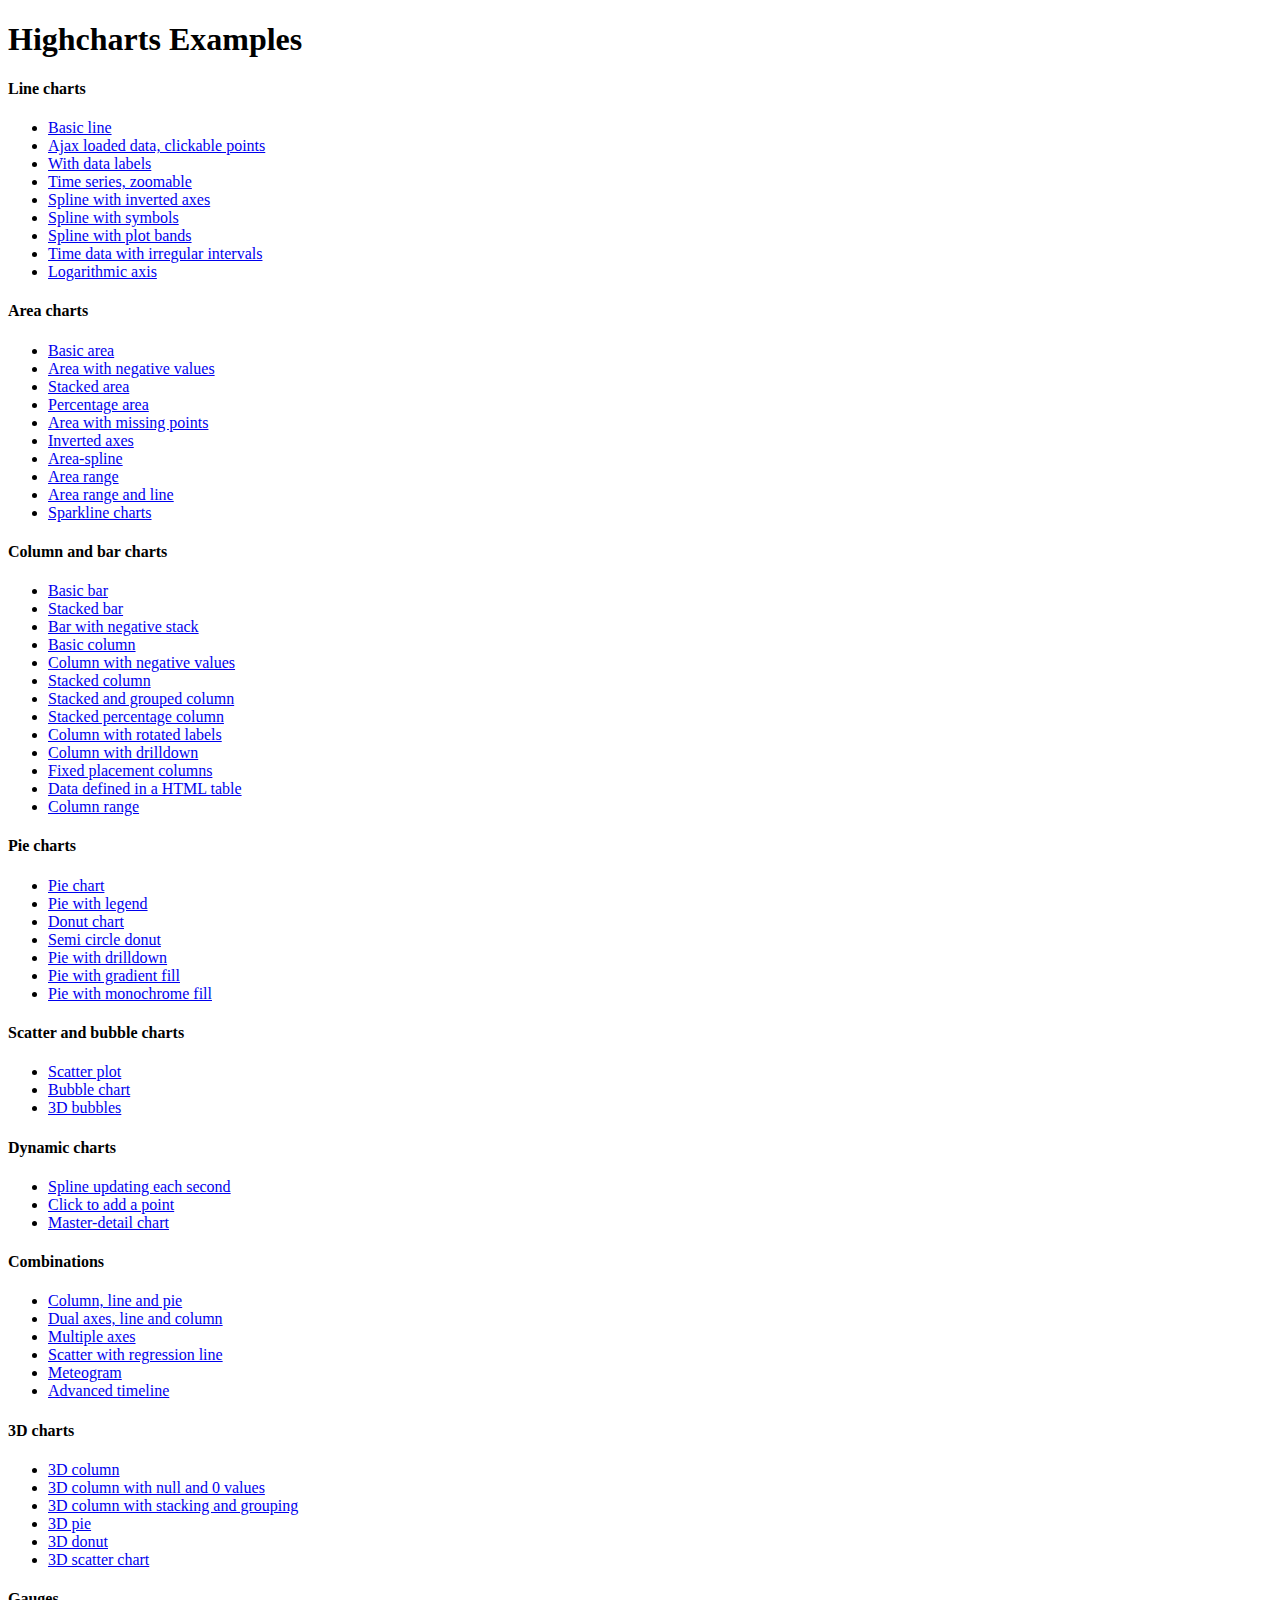
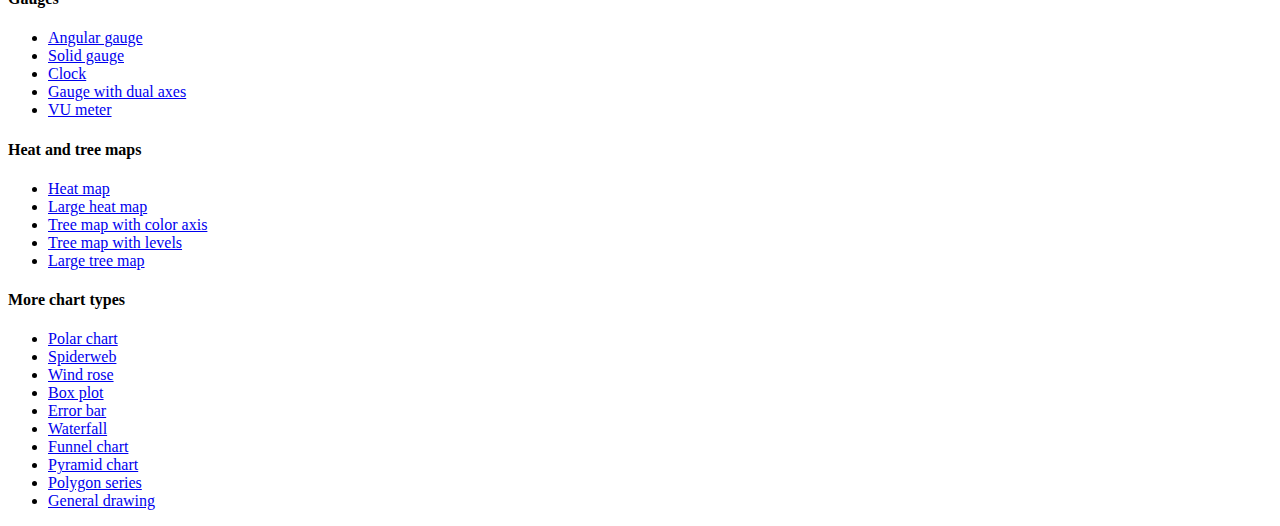
<file: sgoa/aplicacion/modulos_profesor/High/index.htm>
<!DOCTYPE HTML PUBLIC "-//W3C//DTD HTML 4.01//EN" "http://www.w3.org/TR/html4/strict.dtd">
<html>
	<head>
		<meta http-equiv="Content-Type" content="text/html; charset=utf-8" />
		<title>Highcharts Examples</title>
	</head>
	<body>
		<h1>Highcharts Examples</h1>
		<h4>Line charts</h4>
		<ul>
			<li><a href="examples/line-basic/index.htm">Basic line</a></li>
			<li><a href="examples/line-ajax/index.htm">Ajax loaded data, clickable points</a></li>
			<li><a href="examples/line-labels/index.htm">With data labels</a></li>
			<li><a href="examples/line-time-series/index.htm">Time series, zoomable</a></li>
			<li><a href="examples/spline-inverted/index.htm">Spline with inverted axes</a></li>
			<li><a href="examples/spline-symbols/index.htm">Spline with symbols</a></li>
			<li><a href="examples/spline-plot-bands/index.htm">Spline with plot bands</a></li>
			<li><a href="examples/spline-irregular-time/index.htm">Time data with irregular intervals</a></li>
			<li><a href="examples/line-log-axis/index.htm">Logarithmic axis</a></li>
		</ul>
		<h4>Area charts</h4>
		<ul>
			<li><a href="examples/area-basic/index.htm">Basic area</a></li>
			<li><a href="examples/area-negative/index.htm">Area with negative values</a></li>
			<li><a href="examples/area-stacked/index.htm">Stacked area</a></li>
			<li><a href="examples/area-stacked-percent/index.htm">Percentage area</a></li>
			<li><a href="examples/area-missing/index.htm">Area with missing points</a></li>
			<li><a href="examples/area-inverted/index.htm">Inverted axes</a></li>
			<li><a href="examples/areaspline/index.htm">Area-spline</a></li>
			<li><a href="examples/arearange/index.htm">Area range</a></li>
			<li><a href="examples/arearange-line/index.htm">Area range and line</a></li>
			<li><a href="examples/sparkline/index.htm">Sparkline charts</a></li>
		</ul>
		<h4>Column and bar charts</h4>
		<ul>
			<li><a href="examples/bar-basic/index.htm">Basic bar</a></li>
			<li><a href="examples/bar-stacked/index.htm">Stacked bar</a></li>
			<li><a href="examples/bar-negative-stack/index.htm">Bar with negative stack</a></li>
			<li><a href="examples/column-basic/index.htm">Basic column</a></li>
			<li><a href="examples/column-negative/index.htm">Column with negative values</a></li>
			<li><a href="examples/column-stacked/index.htm">Stacked column</a></li>
			<li><a href="examples/column-stacked-and-grouped/index.htm">Stacked and grouped column</a></li>
			<li><a href="examples/column-stacked-percent/index.htm">Stacked percentage column</a></li>
			<li><a href="examples/column-rotated-labels/index.htm">Column with rotated labels</a></li>
			<li><a href="examples/column-drilldown/index.htm">Column with drilldown</a></li>
			<li><a href="examples/column-placement/index.htm">Fixed placement columns</a></li>
			<li><a href="examples/column-parsed/index.htm">Data defined in a HTML table</a></li>
			<li><a href="examples/columnrange/index.htm">Column range</a></li>
		</ul>
		<h4>Pie charts</h4>
		<ul>
			<li><a href="examples/pie-basic/index.htm">Pie chart</a></li>
			<li><a href="examples/pie-legend/index.htm">Pie with legend</a></li>
			<li><a href="examples/pie-donut/index.htm">Donut chart</a></li>
			<li><a href="examples/pie-semi-circle/index.htm">Semi circle donut</a></li>
			<li><a href="examples/pie-drilldown/index.htm">Pie with drilldown</a></li>
			<li><a href="examples/pie-gradient/index.htm">Pie with gradient fill</a></li>
			<li><a href="examples/pie-monochrome/index.htm">Pie with monochrome fill</a></li>
		</ul>
		<h4>Scatter and bubble charts</h4>
		<ul>
			<li><a href="examples/scatter/index.htm">Scatter plot</a></li>
			<li><a href="examples/bubble/index.htm">Bubble chart</a></li>
			<li><a href="examples/bubble-3d/index.htm">3D bubbles</a></li>
		</ul>
		<h4>Dynamic charts</h4>
		<ul>
			<li><a href="examples/dynamic-update/index.htm">Spline updating each second</a></li>
			<li><a href="examples/dynamic-click-to-add/index.htm">Click to add a point</a></li>
			<li><a href="examples/dynamic-master-detail/index.htm">Master-detail chart</a></li>
		</ul>
		<h4>Combinations</h4>
		<ul>
			<li><a href="examples/combo/index.htm">Column, line and pie</a></li>
			<li><a href="examples/combo-dual-axes/index.htm">Dual axes, line and column</a></li>
			<li><a href="examples/combo-multi-axes/index.htm">Multiple axes</a></li>
			<li><a href="examples/combo-regression/index.htm">Scatter with regression line</a></li>
			<li><a href="examples/combo-meteogram/index.htm">Meteogram</a></li>
			<li><a href="examples/combo-timeline/index.htm">Advanced timeline</a></li>
		</ul>
		<h4>3D charts</h4>
		<ul>
			<li><a href="examples/3d-column-interactive/index.htm">3D column</a></li>
			<li><a href="examples/3d-column-null-values/index.htm">3D column with null and 0 values</a></li>
			<li><a href="examples/3d-column-stacking-grouping/index.htm">3D column with stacking and grouping</a></li>
			<li><a href="examples/3d-pie/index.htm">3D pie</a></li>
			<li><a href="examples/3d-pie-donut/index.htm">3D donut</a></li>
			<li><a href="examples/3d-scatter-draggable/index.htm">3D scatter chart</a></li>
		</ul>
		<h4>Gauges</h4>
		<ul>
			<li><a href="examples/gauge-speedometer/index.htm">Angular gauge</a></li>
			<li><a href="examples/gauge-solid/index.htm">Solid gauge</a></li>
			<li><a href="examples/gauge-clock/index.htm">Clock</a></li>
			<li><a href="examples/gauge-dual/index.htm">Gauge with dual axes</a></li>
			<li><a href="examples/gauge-vu-meter/index.htm">VU meter</a></li>
		</ul>
		<h4>Heat and tree maps</h4>
		<ul>
			<li><a href="examples/heatmap/index.htm">Heat map</a></li>
			<li><a href="examples/heatmap-canvas/index.htm">Large heat map</a></li>
			<li><a href="examples/treemap-coloraxis/index.htm">Tree map with color axis</a></li>
			<li><a href="examples/treemap-with-levels/index.htm">Tree map with levels</a></li>
			<li><a href="examples/treemap-large-dataset/index.htm">Large tree map</a></li>
		</ul>
		<h4>More chart types</h4>
		<ul>
			<li><a href="examples/polar/index.htm">Polar chart</a></li>
			<li><a href="examples/polar-spider/index.htm">Spiderweb</a></li>
			<li><a href="examples/polar-wind-rose/index.htm">Wind rose</a></li>
			<li><a href="examples/box-plot/index.htm">Box plot</a></li>
			<li><a href="examples/error-bar/index.htm">Error bar</a></li>
			<li><a href="examples/waterfall/index.htm">Waterfall</a></li>
			<li><a href="examples/funnel/index.htm">Funnel chart</a></li>
			<li><a href="examples/pyramid/index.htm">Pyramid chart</a></li>
			<li><a href="examples/polygon/index.htm">Polygon series</a></li>
			<li><a href="examples/renderer/index.htm">General drawing</a></li>
		</ul>
	</body>
</html>
</file>
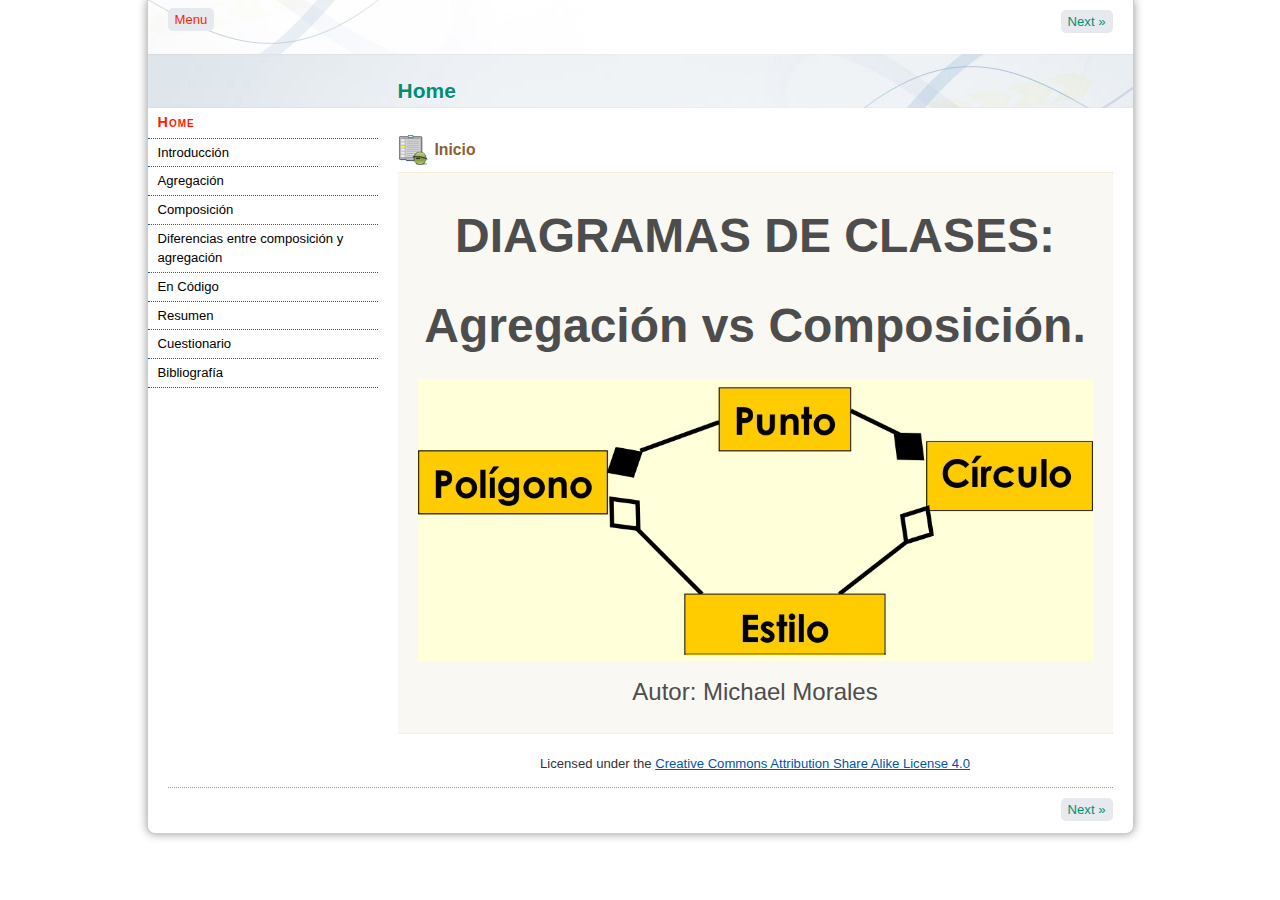
<file: sgoa/storage/Temp/Agregación vs Composición/agregacn_vs_composicin/index.html>
<!doctype html>
<html lang="en">
<head>
<link rel="stylesheet" type="text/css" href="base.css" />
<link rel="stylesheet" type="text/css" href="content.css" />
<link rel="stylesheet" type="text/css" href="nav.css" />
<meta http-equiv="content-type" content="text/html;  charset=utf-8" />
<title>Home </title>
<link rel="shortcut icon" href="favicon.ico" type="image/x-icon" />
<link rel="license" type="text/html" href="http://creativecommons.org/licenses/by-sa/4.0/" />
<meta name="generator" content="eXeLearning 2.2 - exelearning.net" />
<!--[if lt IE 9]><script type="text/javascript" src="exe_html5.js"></script><![endif]-->
<script type="text/javascript" src="exe_jquery.js"></script>
<script type="text/javascript" src="common_i18n.js"></script>
<script type="text/javascript" src="common.js"></script>
<meta name="viewport" content="width=device-width, initial-scale=1" />
</head>
<body class="exe-web-site" id="exe-node-0"><script type="text/javascript">document.body.className+=" js"</script>
<div id="content">
<p id="skipNav"><a href="#main" class="sr-av">Skip navigation</a></p>
<section id="emptyHeader"></section>
<nav id="siteNav">
<ul>
   <li id="active"><a href="index.html" class="active daddy main-node">Home</a></li>
   <li><a href="introduccin.html" class="no-ch">Introducción</a></li>
   <li><a href="agregacin.html" class="no-ch">Agregación</a></li>
   <li><a href="composicin.html" class="no-ch">Composición</a></li>
   <li><a href="diferencias_entre_composicin_y_agregacin.html" class="no-ch">Diferencias entre composición y agregación</a></li>
   <li><a href="en_cdigo.html" class="no-ch">En Código</a></li>
   <li><a href="resumen.html" class="no-ch">Resumen</a></li>
   <li><a href="cuestionario.html" class="daddy">Cuestionario</a>
   <ul class="other-section">
      <li><a href="preguntas.html" class="no-ch">Preguntas</a></li>
      <li><a href="preguntas0.html" class="no-ch">Preguntas</a></li>
   </ul>
   </li>
   <li><a href="bibliografa.html" class="no-ch">Bibliografía</a></li>
</ul>
</nav>
<div id='topPagination'>
<nav class="pagination noprt">
<a href="introduccin.html" class="next"><span>Next<span> &raquo;</span></span></a>
</nav>
</div>
<div id="main-wrapper">
<section id="main">
<header id="nodeDecoration"><h1 id="nodeTitle">Home</h1></header>
<article class="iDevice_wrapper activityIdevice em_iDevice" id="id0">
<div class="iDevice emphasis1" >
<header class="iDevice_header"><h1 class="iDeviceTitle">Inicio</h1></header>
<div class="iDevice_inner">
<div class="iDevice_content_wrapper">
<div id="ta0_104_2" class="block iDevice_content">
<h1 style="text-align: center;"><span style="font-size: 36pt; font-family: arial black, sans-serif;">DIAGRAMAS DE CLASES:</span></h1>
<h1 style="text-align: center;"><span style="font-size: 36pt; font-family: arial black, sans-serif;"> Agregación vs Composición.</span></h1>
<p><span style="font-size: 36pt; font-family: arial black, sans-serif;"><img src="2018-11-12.png" alt="a vs comp" style="display: block; margin-left: auto; margin-right: auto;" width="1007" height="420" /></span></p>
<p><span style="font-size: 36pt; font-family: arial black, sans-serif;"></span></p>
<p style="text-align: center;"><span style="font-size: 18pt; font-family: arial black, sans-serif;">Autor: Michael Morales</span></p>
<p><span style="font-size: 36pt; font-family: arial black, sans-serif;"></span></p>
<p><span style="font-size: 36pt; font-family: arial black, sans-serif;"></span></p>
</div>
</div>
</div>
</div>
</article>
<div id="packageLicense" class="cc cc-by-sa">
<p><span>Licensed under the</span> <a rel="license" href="http://creativecommons.org/licenses/by-sa/4.0/">Creative Commons Attribution Share Alike License 4.0</a></p>
</div>
</section>
</div>
<div id='bottomPagination'>
<nav class="pagination noprt">
<a href="introduccin.html" class="next"><span>Next<span> &raquo;</span></span></a>
</nav>
</div>
</div>
<script type="text/javascript" src="my_js.js"></script></body></html>
</file>
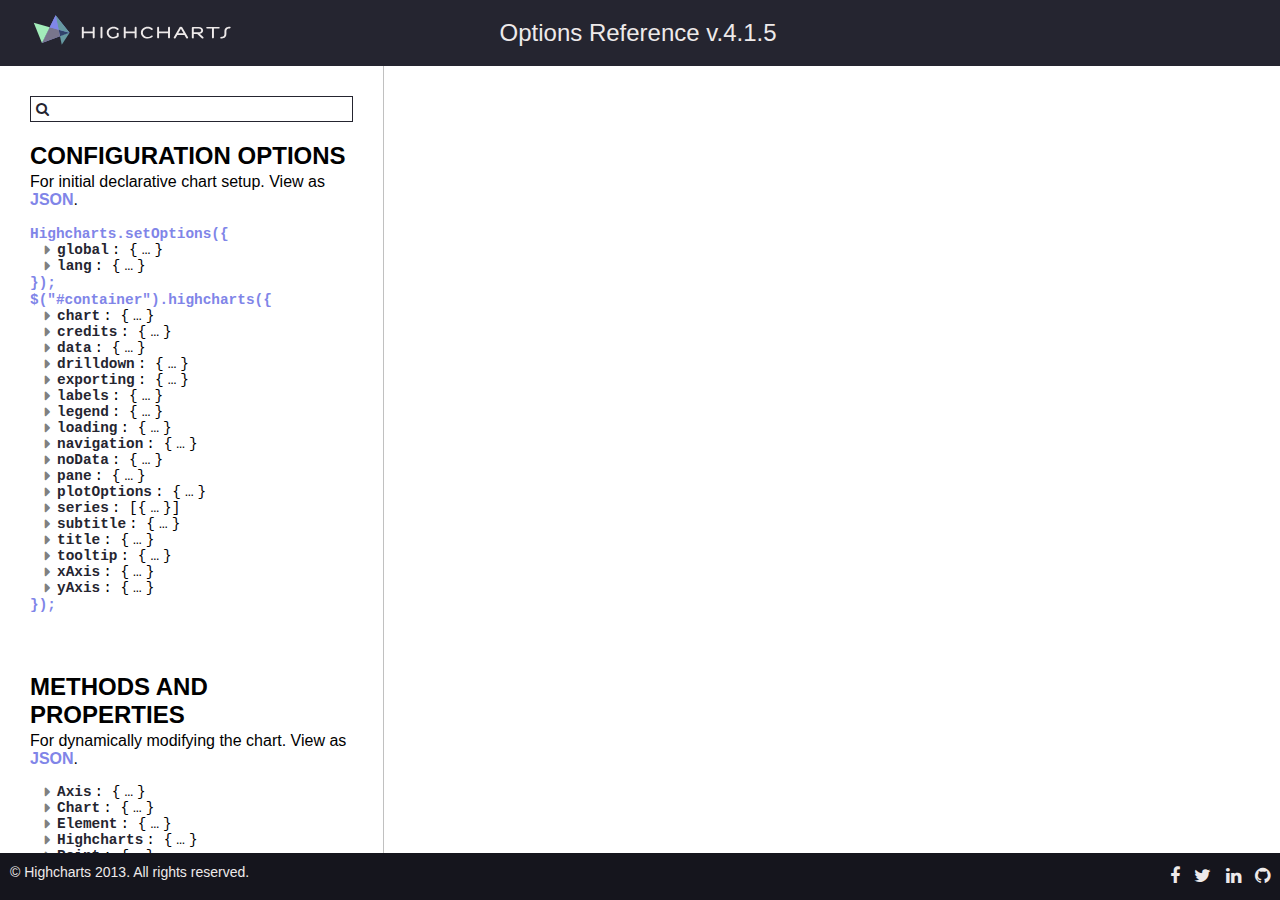
<file: sgoa/aplicacion/modulos_profesor/High/api/highcharts.html>
<!DOCTYPE html>
<html>
<head>
<meta http-equiv="Content-Type" content="text/html; charset=UTF-8">
<meta name="viewport" content="width=device-width, minimum-scale=1, maximum-scale=1">
<title>Highcharts API Reference</title>

<link href="css/font-awesome.css" rel="stylesheet">
<link rel="stylesheet" href="css/jquery-ui.css" />
<link rel="apple-touch-icon" sizes="57x57" href="images/apple-touch-icon-57x57.png">
<link rel="apple-touch-icon" sizes="114x114" href="images/apple-touch-icon-114x114.png">
<link rel="apple-touch-icon" sizes="72x72" href="images/apple-touch-icon-72x72.png">
<link rel="apple-touch-icon" sizes="144x144" href="images/apple-touch-icon-144x144.png">
<link rel="apple-touch-icon" sizes="60x60" href="images/apple-touch-icon-60x60.png">
<link rel="apple-touch-icon" sizes="120x120" href="images/apple-touch-icon-120x120.png">
<link rel="apple-touch-icon" sizes="76x76" href="images/apple-touch-icon-76x76.png">
<link rel="apple-touch-icon" sizes="152x152" href="images/apple-touch-icon-152x152.png">
<link rel="apple-touch-icon" sizes="180x180" href="images/apple-touch-icon-180x180.png">
<link rel="icon" type="image/png" href="images/favicon-192x192.png" sizes="192x192">
<link rel="icon" type="image/png" href="images/favicon-160x160.png" sizes="160x160">
<link rel="icon" type="image/png" href="images/favicon-96x96.png" sizes="96x96">
<link rel="icon" type="image/png" href="images/favicon-16x16.png" sizes="16x16">
<link rel="icon" type="image/png" href="images/favicon-32x32.png" sizes="32x32">
<meta name="msapplication-TileColor" content="#2b5797">
<meta name="msapplication-TileImage" content="/mstile-144x144.png">
<link href="css/ref.css" rel="stylesheet"
	type="text/css" />
<script src="js/jquery.min.js"></script>
<script src="js/jquery-ui.min.js"></script>
<script type="text/javascript">
	var PRODUCTNAME = 'Highcharts'.toLowerCase(),
		runDB = false;
</script>
<script src="js/ref.js"
	type="text/javascript"></script>
</head>
<body>
	<div id="top">
		<div class="container">
			<div class="cell">
				<a href="http://www.highcharts.com/products/highcharts" title="Highcharts Home Page" id="logo"><img
					alt="Highcharts Home Page"
					src="images/Highcharts.svg"
					border="0"></a>
			</div>
			<div class="cell" style="text-align: center;">
				<h1>Options Reference v.4.1.5</h1>
			</div>
			<div class="cell hidden-offline">See also options for <a href="/highstock">Highstock</a>, <a href="/highmaps">Highmaps</a>
			</div>
			<div class="clearfix"></div>
		</div>
	</div>
	<div id="wrapper">
		<div class="container">
			<div id="wrapper-inner">
				<div id="nav-wrap">
					<div id="nav">						
						<div class="nav-section first">
							<div class="ui-widget" id="search-div">
								<div id="search-wrap">
									<i class="fa fa-search"></i><input id="search"/>
								</div>
							</div>
							<div class="nav-section-inner">
								<h3 id="options-header">Configuration options</h3>
								<p>For initial declarative chart setup. View as <a class="dump" href="highcharts/option/dump.json">JSON</a>.</p>
								<div id="global-options-tree">
									<code>Highcharts.setOptions({</code>
									<div id="global-options" class="tree"></div>
									<code>});</code>
								</div>
								<div id="options-tree">
									<code>$("#container").highcharts({</code>
									<div id="options" class="tree"></div>
									<code>});</code>
								</div>
							</div>
						</div>

						<div class="nav-section">
							<div class="nav-section-inner">
								<h3>Methods and properties</h3>

								<p>For dynamically modifying the chart. View as <a class="dump" href="highcharts/object/dump.json">JSON</a>. </p>
								<div id="methods-and-properties-toc"></div>

								<div id="objects-tree">
									<div id="objects" class="tree"></div>
								</div>
							</div>
						</div>
					</div>
				</div>
				<div id="details-wrap">
					<div id="details">
					   <div id="splashText" class="section">
						   <img src="images/splash.svg" />
					   </div>
				   </div>
				</div>
				<div class="clearfix"></div>
			</div>
		</div>
	</div>
	<div id="footer">
		<div class="container">
			<div id="footer-copy">
				&copy;&nbsp;Highcharts 2013. All rights reserved.
			</div>
			<div id="footer-social">
				<a href="https://www.facebook.com/Highcharts" title="Facebook" class="social-icon"><i class="fa fa-facebook"></i></a>
				<a href="https://twitter.com/Highcharts" title="Twitter" class="social-icon"><i class="fa fa-twitter"></i></a>
				<a href="http://www.linkedin.com/company/highsoft-solutions-as" title="LinkedIn" class="social-icon"><i class="fa fa-linkedin"></i></a>
				<a href="https://github.com/highslide-software/highcharts.com" title="Github" class="social-icon"><i class="fa fa-github"></i></a>
			</div>
			<div class="clearfix"></div>
		</div>
	</div>
	<a id="scrollTop" href="#top" style="display: none;"><i class="fa fa-arrow-up"></i></a>
</body>
</html>
</file>
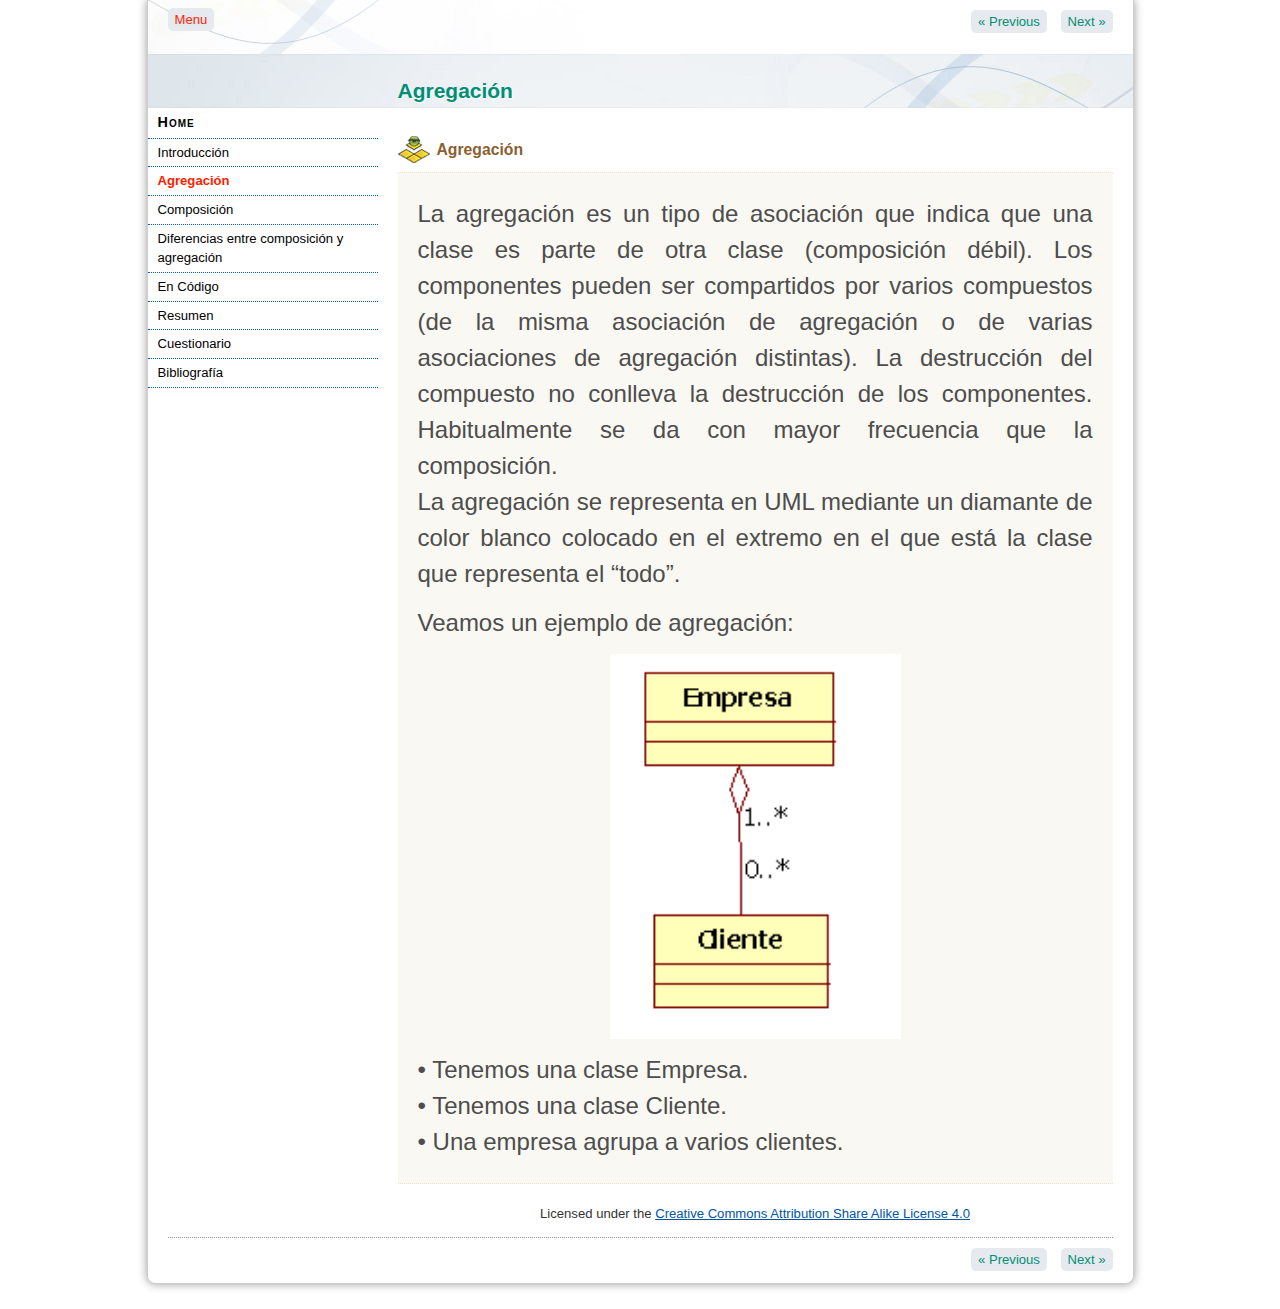
<file: sgoa/storage/Temp/Agregación vs Composición/agregacn_vs_composicin/agregacin.html>
<!doctype html>
<html lang="en">
<head>
<link rel="stylesheet" type="text/css" href="base.css" />
<link rel="stylesheet" type="text/css" href="content.css" />
<link rel="stylesheet" type="text/css" href="nav.css" />
<meta http-equiv="content-type" content="text/html;  charset=utf-8" />
<title>Agregación </title>
<link rel="shortcut icon" href="favicon.ico" type="image/x-icon" />
<link rel="license" type="text/html" href="http://creativecommons.org/licenses/by-sa/4.0/" />
<meta name="generator" content="eXeLearning 2.2 - exelearning.net" />
<!--[if lt IE 9]><script type="text/javascript" src="exe_html5.js"></script><![endif]-->
<script type="text/javascript" src="exe_jquery.js"></script>
<script type="text/javascript" src="common_i18n.js"></script>
<script type="text/javascript" src="common.js"></script>
<meta name="viewport" content="width=device-width, initial-scale=1" />
</head>
<body class="exe-web-site" id="exe-node-2"><script type="text/javascript">document.body.className+=" js"</script>
<div id="content">
<p id="skipNav"><a href="#main" class="sr-av">Skip navigation</a></p>
<section id="emptyHeader"></section>
<nav id="siteNav">
<ul>
   <li><a href="index.html" class="daddy main-node">Home</a></li>
   <li><a href="introduccin.html" class="no-ch">Introducción</a></li>
   <li id="active"><a href="agregacin.html" class="active no-ch">Agregación</a></li>
   <li><a href="composicin.html" class="no-ch">Composición</a></li>
   <li><a href="diferencias_entre_composicin_y_agregacin.html" class="no-ch">Diferencias entre composición y agregación</a></li>
   <li><a href="en_cdigo.html" class="no-ch">En Código</a></li>
   <li><a href="resumen.html" class="no-ch">Resumen</a></li>
   <li><a href="cuestionario.html" class="daddy">Cuestionario</a>
   <ul class="other-section">
      <li><a href="preguntas.html" class="no-ch">Preguntas</a></li>
      <li><a href="preguntas0.html" class="no-ch">Preguntas</a></li>
   </ul>
   </li>
   <li><a href="bibliografa.html" class="no-ch">Bibliografía</a></li>
</ul>
</nav>
<div id='topPagination'>
<nav class="pagination noprt">
<a href="introduccin.html" class="prev"><span><span>&laquo; </span>Previous</span></a> <span class="sep">| </span><a href="composicin.html" class="next"><span>Next<span> &raquo;</span></span></a>
</nav>
</div>
<div id="main-wrapper">
<section id="main">
<header id="nodeDecoration"><h1 id="nodeTitle">Agregación</h1></header>
<article class="iDevice_wrapper preknowledgeIdevice em_iDevice" id="id3">
<div class="iDevice emphasis1" >
<header class="iDevice_header"><h1 class="iDeviceTitle">Agregación</h1></header>
<div class="iDevice_inner">
<div class="iDevice_content_wrapper">
<div id="ta3_107_2" class="block iDevice_content">
<p style="text-align: justify;"><span style="font-size: 18pt;">La agregación es un tipo de asociación que indica que una clase es parte de otra clase (composición débil). Los componentes pueden ser compartidos por varios compuestos (de la misma asociación de agregación o de varias asociaciones de agregación distintas). La destrucción del compuesto no conlleva la destrucción de los componentes. Habitualmente se da con mayor frecuencia que la composición.</span><br /><span style="font-size: 18pt;">La agregación se representa en UML mediante un diamante de color blanco colocado en el extremo en el que está la clase que representa el “todo”.</span></p>
<p><span style="font-size: 18pt;"></span></p>
<p><span style="font-size: 18pt;">Veamos un ejemplo de agregación:</span></p>
<p><span style="font-size: 18pt;"><img src="img0.png" alt="agregacion" style="display: block; margin-left: auto; margin-right: auto;" width="291" height="385" /></span></p>
<p><span style="font-size: 18pt;"></span></p>
<p style="text-align: left;"><span style="font-size: 18pt;">• Tenemos una clase Empresa.<br />• Tenemos una clase Cliente.<br />• Una empresa agrupa a varios clientes.</span></p>
<p><span style="font-size: 18pt;"></span></p>
<p><span style="font-size: 18pt;"></span></p>
</div>
</div>
</div>
</div>
</article>
<div id="packageLicense" class="cc cc-by-sa">
<p><span>Licensed under the</span> <a rel="license" href="http://creativecommons.org/licenses/by-sa/4.0/">Creative Commons Attribution Share Alike License 4.0</a></p>
</div>
</section>
</div>
<div id='bottomPagination'>
<nav class="pagination noprt">
<a href="introduccin.html" class="prev"><span><span>&laquo; </span>Previous</span></a> <span class="sep">| </span><a href="composicin.html" class="next"><span>Next<span> &raquo;</span></span></a>
</nav>
</div>
</div>
<script type="text/javascript" src="my_js.js"></script></body></html>
</file>
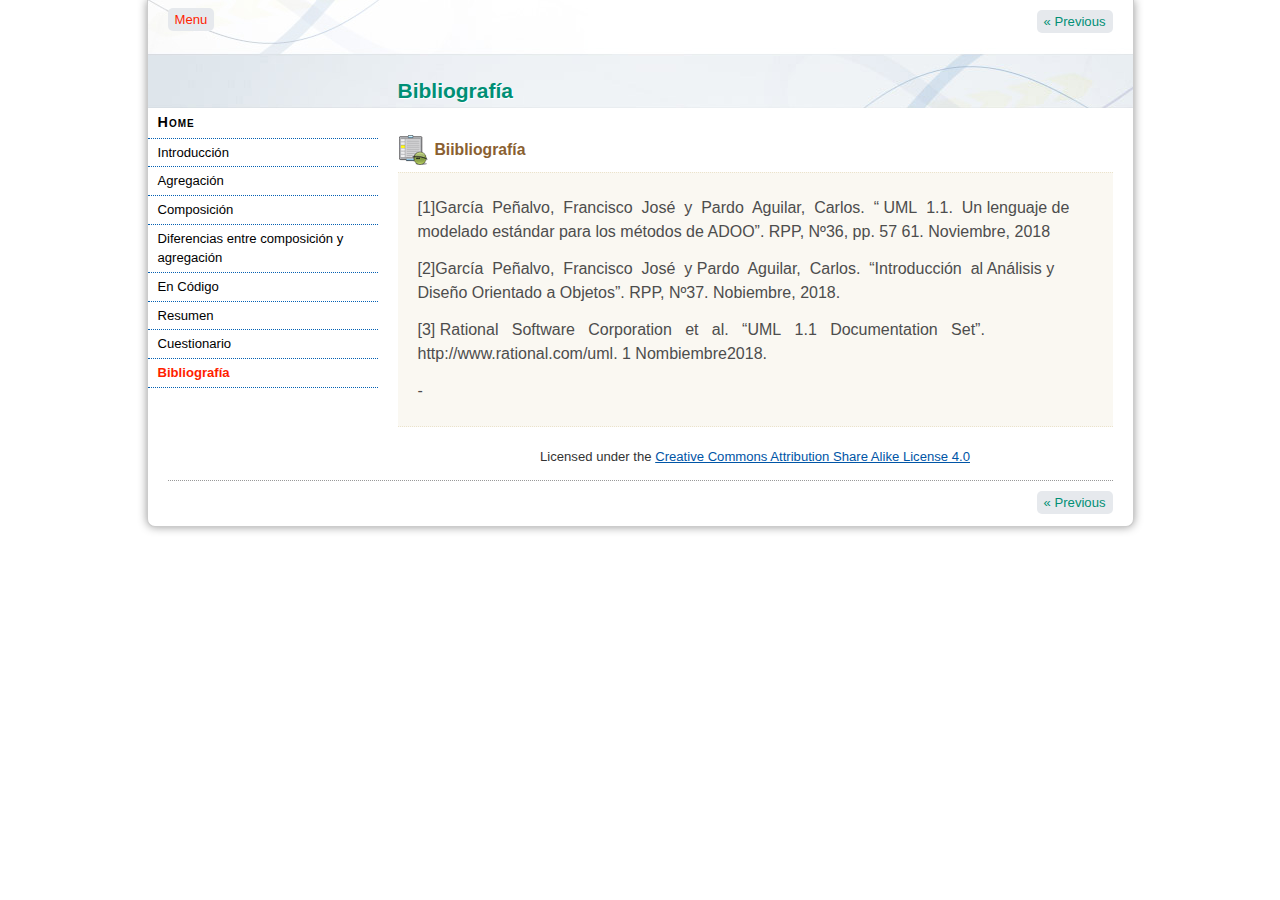
<file: sgoa/storage/Temp/Agregación vs Composición/agregacn_vs_composicin/bibliografa.html>
<!doctype html>
<html lang="en">
<head>
<link rel="stylesheet" type="text/css" href="base.css" />
<link rel="stylesheet" type="text/css" href="content.css" />
<link rel="stylesheet" type="text/css" href="nav.css" />
<meta http-equiv="content-type" content="text/html;  charset=utf-8" />
<title>Bibliografía </title>
<link rel="shortcut icon" href="favicon.ico" type="image/x-icon" />
<link rel="license" type="text/html" href="http://creativecommons.org/licenses/by-sa/4.0/" />
<meta name="generator" content="eXeLearning 2.2 - exelearning.net" />
<!--[if lt IE 9]><script type="text/javascript" src="exe_html5.js"></script><![endif]-->
<script type="text/javascript" src="exe_jquery.js"></script>
<script type="text/javascript" src="common_i18n.js"></script>
<script type="text/javascript" src="common.js"></script>
<meta name="viewport" content="width=device-width, initial-scale=1" />
</head>
<body class="exe-web-site" id="exe-node-9"><script type="text/javascript">document.body.className+=" js"</script>
<div id="content">
<p id="skipNav"><a href="#main" class="sr-av">Skip navigation</a></p>
<section id="emptyHeader"></section>
<nav id="siteNav">
<ul>
   <li><a href="index.html" class="daddy main-node">Home</a></li>
   <li><a href="introduccin.html" class="no-ch">Introducción</a></li>
   <li><a href="agregacin.html" class="no-ch">Agregación</a></li>
   <li><a href="composicin.html" class="no-ch">Composición</a></li>
   <li><a href="diferencias_entre_composicin_y_agregacin.html" class="no-ch">Diferencias entre composición y agregación</a></li>
   <li><a href="en_cdigo.html" class="no-ch">En Código</a></li>
   <li><a href="resumen.html" class="no-ch">Resumen</a></li>
   <li><a href="cuestionario.html" class="daddy">Cuestionario</a>
   <ul class="other-section">
      <li><a href="preguntas.html" class="no-ch">Preguntas</a></li>
      <li><a href="preguntas0.html" class="no-ch">Preguntas</a></li>
   </ul>
   </li>
   <li id="active"><a href="bibliografa.html" class="active no-ch">Bibliografía</a></li>
</ul>
</nav>
<div id='topPagination'>
<nav class="pagination noprt">
<a href="preguntas0.html" class="prev"><span><span>&laquo; </span>Previous</span></a>
</nav>
</div>
<div id="main-wrapper">
<section id="main">
<header id="nodeDecoration"><h1 id="nodeTitle">Bibliografía</h1></header>
<article class="iDevice_wrapper activityIdevice em_iDevice" id="id17">
<div class="iDevice emphasis1" >
<header class="iDevice_header"><h1 class="iDeviceTitle">Biibliografía</h1></header>
<div class="iDevice_inner">
<div class="iDevice_content_wrapper">
<div id="ta17_49_2" class="block iDevice_content">
<p><span style="font-size: 12pt;"></span></p>
<p><span style="font-size: 12pt;"></span></p>
<p><span style="font-size: 12pt;">[1]García  Peñalvo,  Francisco  José  y  Pardo  Aguilar,  Carlos.  “ UML  1.1.  Un lenguaje de modelado estándar para los métodos de ADOO”. RPP, Nº36, pp. 57 61. Noviembre, 2018</span></p>
<p><span style="font-size: 12pt;">[2]García  Peñalvo,  Francisco  José  y Pardo  Aguilar,  Carlos.  “Introducción  al Análisis y Diseño Orientado a Objetos”. RPP, Nº37. Nobiembre, 2018.</span></p>
<p><span style="font-size: 12pt;">[3] Rational   Software   Corporation   et   al.   “UML   1.1   Documentation   Set”. http://www.rational.com/uml. 1 Nombiembre2018.</span></p>
<p><span style="font-size: 12pt;"></span></p>
<p><span style="font-size: 12pt;"></span></p>
<p><span style="font-size: 12pt;"></span></p>
<p><span style="font-size: 12pt;"></span></p>
<p><span style="font-size: 12pt;"></span></p>
<p><span style="font-size: 12pt;"></span></p>
<p><span style="font-size: 12pt;">-</span></p>
</div>
</div>
</div>
</div>
</article>
<div id="packageLicense" class="cc cc-by-sa">
<p><span>Licensed under the</span> <a rel="license" href="http://creativecommons.org/licenses/by-sa/4.0/">Creative Commons Attribution Share Alike License 4.0</a></p>
</div>
</section>
</div>
<div id='bottomPagination'>
<nav class="pagination noprt">
<a href="preguntas0.html" class="prev"><span><span>&laquo; </span>Previous</span></a>
</nav>
</div>
</div>
<script type="text/javascript" src="my_js.js"></script></body></html>
</file>
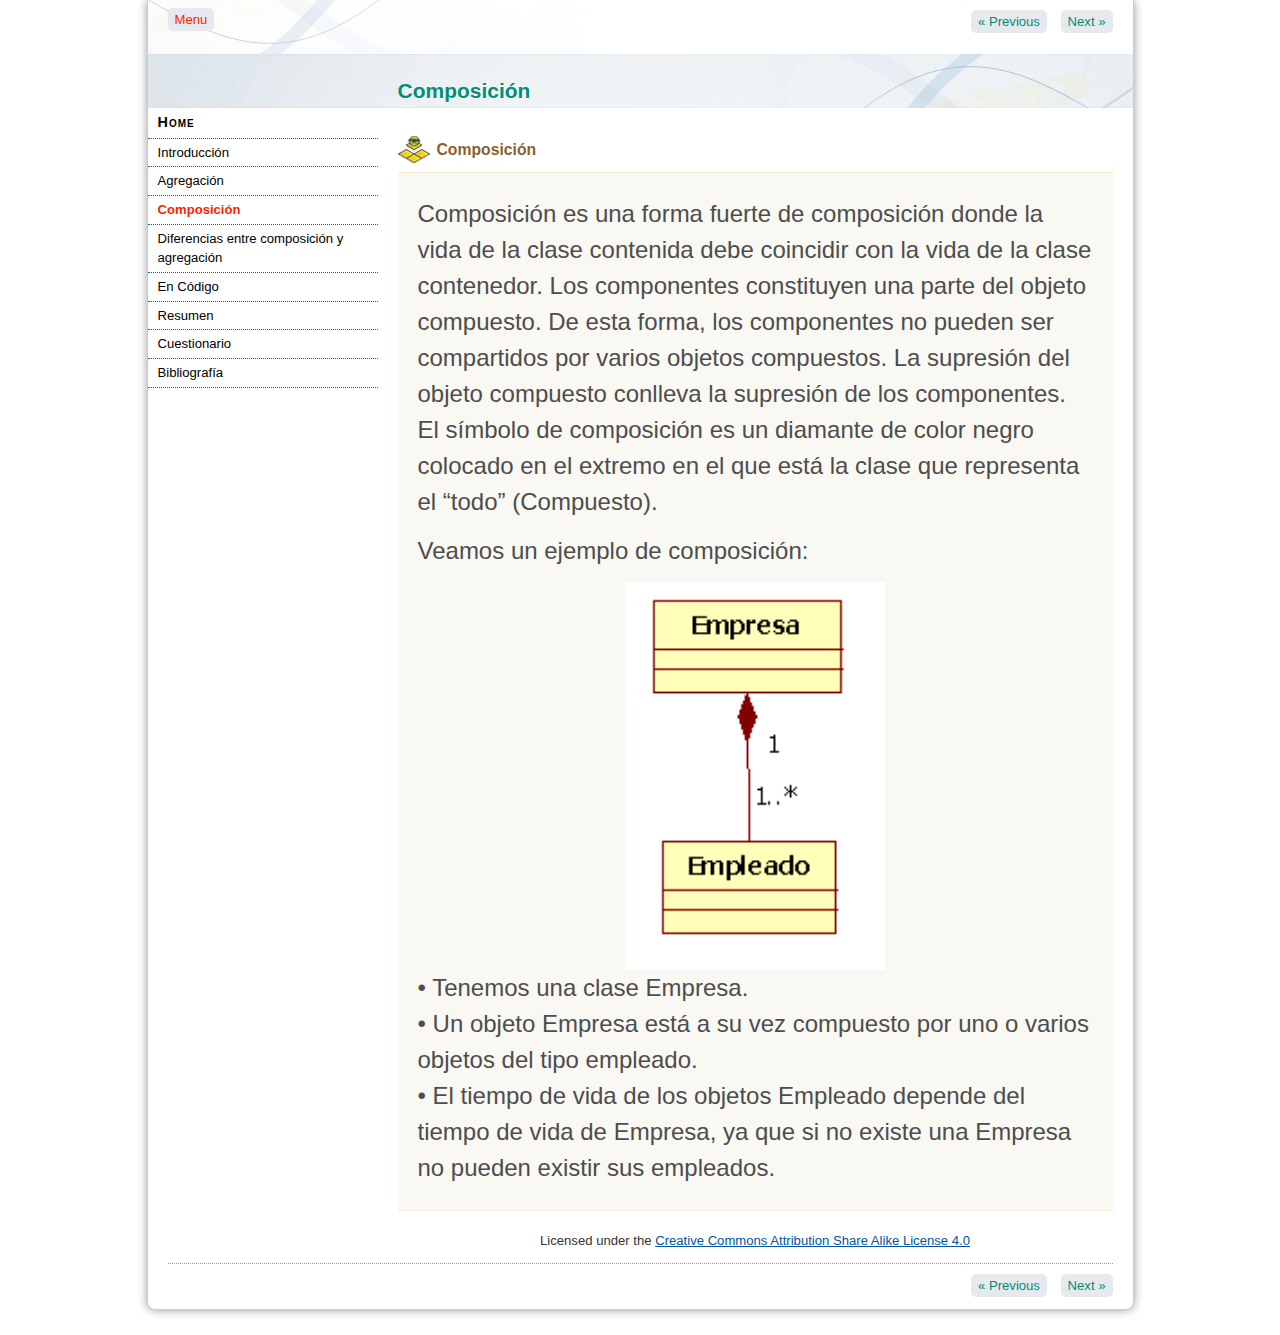
<file: sgoa/storage/Temp/Agregación vs Composición/agregacn_vs_composicin/composicin.html>
<!doctype html>
<html lang="en">
<head>
<link rel="stylesheet" type="text/css" href="base.css" />
<link rel="stylesheet" type="text/css" href="content.css" />
<link rel="stylesheet" type="text/css" href="nav.css" />
<meta http-equiv="content-type" content="text/html;  charset=utf-8" />
<title>Composición </title>
<link rel="shortcut icon" href="favicon.ico" type="image/x-icon" />
<link rel="license" type="text/html" href="http://creativecommons.org/licenses/by-sa/4.0/" />
<meta name="generator" content="eXeLearning 2.2 - exelearning.net" />
<!--[if lt IE 9]><script type="text/javascript" src="exe_html5.js"></script><![endif]-->
<script type="text/javascript" src="exe_jquery.js"></script>
<script type="text/javascript" src="common_i18n.js"></script>
<script type="text/javascript" src="common.js"></script>
<meta name="viewport" content="width=device-width, initial-scale=1" />
</head>
<body class="exe-web-site" id="exe-node-3"><script type="text/javascript">document.body.className+=" js"</script>
<div id="content">
<p id="skipNav"><a href="#main" class="sr-av">Skip navigation</a></p>
<section id="emptyHeader"></section>
<nav id="siteNav">
<ul>
   <li><a href="index.html" class="daddy main-node">Home</a></li>
   <li><a href="introduccin.html" class="no-ch">Introducción</a></li>
   <li><a href="agregacin.html" class="no-ch">Agregación</a></li>
   <li id="active"><a href="composicin.html" class="active no-ch">Composición</a></li>
   <li><a href="diferencias_entre_composicin_y_agregacin.html" class="no-ch">Diferencias entre composición y agregación</a></li>
   <li><a href="en_cdigo.html" class="no-ch">En Código</a></li>
   <li><a href="resumen.html" class="no-ch">Resumen</a></li>
   <li><a href="cuestionario.html" class="daddy">Cuestionario</a>
   <ul class="other-section">
      <li><a href="preguntas.html" class="no-ch">Preguntas</a></li>
      <li><a href="preguntas0.html" class="no-ch">Preguntas</a></li>
   </ul>
   </li>
   <li><a href="bibliografa.html" class="no-ch">Bibliografía</a></li>
</ul>
</nav>
<div id='topPagination'>
<nav class="pagination noprt">
<a href="agregacin.html" class="prev"><span><span>&laquo; </span>Previous</span></a> <span class="sep">| </span><a href="diferencias_entre_composicin_y_agregacin.html" class="next"><span>Next<span> &raquo;</span></span></a>
</nav>
</div>
<div id="main-wrapper">
<section id="main">
<header id="nodeDecoration"><h1 id="nodeTitle">Composición</h1></header>
<article class="iDevice_wrapper preknowledgeIdevice em_iDevice" id="id4">
<div class="iDevice emphasis1" >
<header class="iDevice_header"><h1 class="iDeviceTitle">Composición</h1></header>
<div class="iDevice_inner">
<div class="iDevice_content_wrapper">
<div id="ta4_108_2" class="block iDevice_content">
<p><span style="font-size: 18pt;">Composición es una forma fuerte de composición donde la vida de la clase contenida debe coincidir con la vida de la clase contenedor. Los componentes constituyen una parte del objeto compuesto. De esta forma, los componentes no pueden ser compartidos por varios objetos compuestos. La supresión del objeto compuesto conlleva la supresión de los componentes.</span><br /><span style="font-size: 18pt;">El símbolo de composición es un diamante de color negro colocado en el extremo en el que está la clase que representa el “todo” (Compuesto).</span></p>
<p><span style="font-size: 18pt;">Veamos un ejemplo de composición:</span></p>
<p style="text-align: left;"><span style="font-size: 18pt;"><img src="img0.1.png" alt="composicion" style="display: block; margin-left: auto; margin-right: auto;" width="259" height="389" />• Tenemos una clase Empresa.<br />• Un objeto Empresa está a su vez compuesto por uno o varios objetos del tipo empleado.<br />• El tiempo de vida de los objetos Empleado depende del tiempo de vida de Empresa, ya que si no existe una Empresa no pueden existir sus empleados.</span></p>
<p><span style="font-size: 18pt;"></span></p>
</div>
</div>
</div>
</div>
</article>
<div id="packageLicense" class="cc cc-by-sa">
<p><span>Licensed under the</span> <a rel="license" href="http://creativecommons.org/licenses/by-sa/4.0/">Creative Commons Attribution Share Alike License 4.0</a></p>
</div>
</section>
</div>
<div id='bottomPagination'>
<nav class="pagination noprt">
<a href="agregacin.html" class="prev"><span><span>&laquo; </span>Previous</span></a> <span class="sep">| </span><a href="diferencias_entre_composicin_y_agregacin.html" class="next"><span>Next<span> &raquo;</span></span></a>
</nav>
</div>
</div>
<script type="text/javascript" src="my_js.js"></script></body></html>
</file>
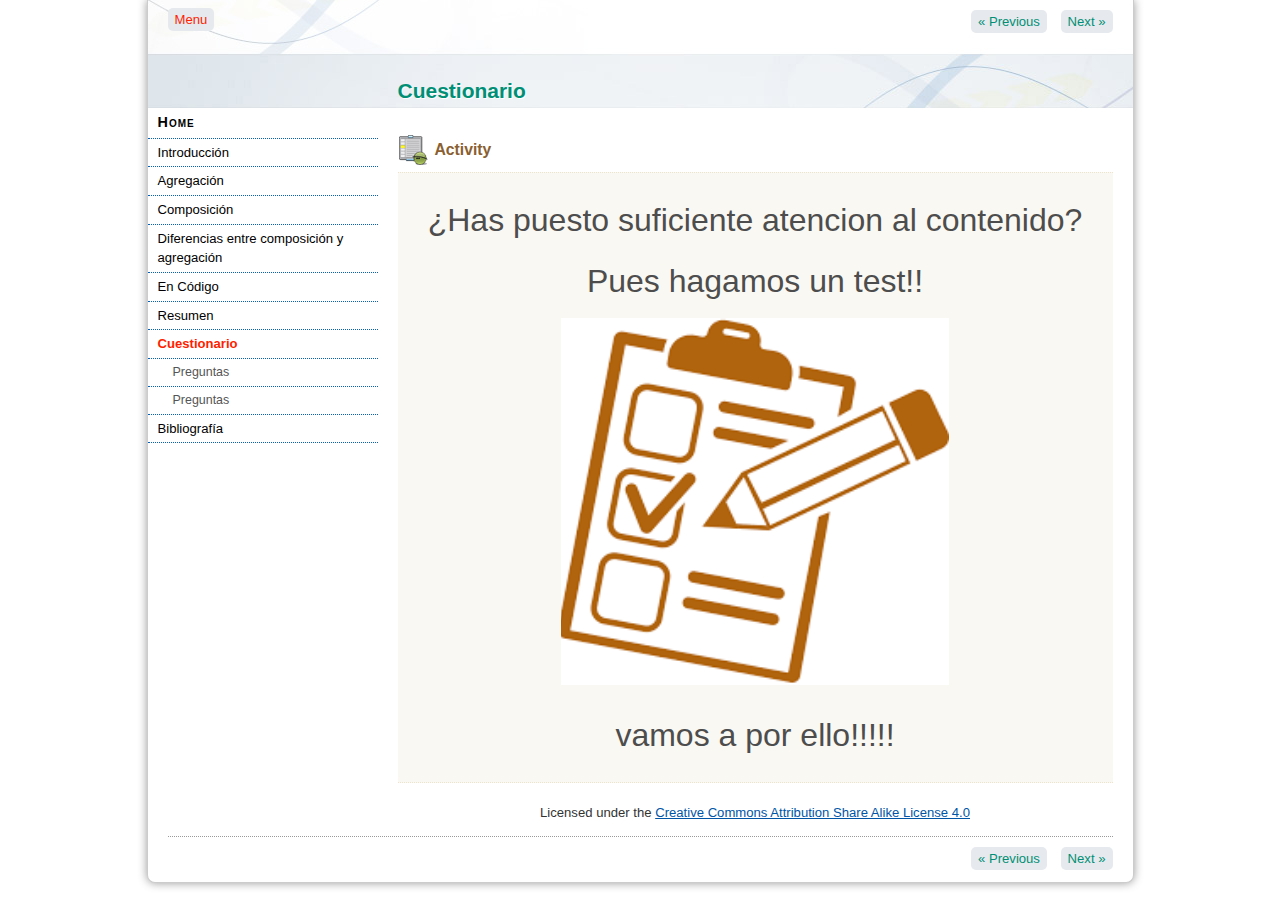
<file: sgoa/storage/Temp/Agregación vs Composición/agregacn_vs_composicin/cuestionario.html>
<!doctype html>
<html lang="en">
<head>
<link rel="stylesheet" type="text/css" href="base.css" />
<link rel="stylesheet" type="text/css" href="content.css" />
<link rel="stylesheet" type="text/css" href="nav.css" />
<meta http-equiv="content-type" content="text/html;  charset=utf-8" />
<title>Cuestionario </title>
<link rel="shortcut icon" href="favicon.ico" type="image/x-icon" />
<link rel="license" type="text/html" href="http://creativecommons.org/licenses/by-sa/4.0/" />
<meta name="generator" content="eXeLearning 2.2 - exelearning.net" />
<!--[if lt IE 9]><script type="text/javascript" src="exe_html5.js"></script><![endif]-->
<script type="text/javascript" src="exe_jquery.js"></script>
<script type="text/javascript" src="common_i18n.js"></script>
<script type="text/javascript" src="common.js"></script>
<meta name="viewport" content="width=device-width, initial-scale=1" />
</head>
<body class="exe-web-site" id="exe-node-11"><script type="text/javascript">document.body.className+=" js"</script>
<div id="content">
<p id="skipNav"><a href="#main" class="sr-av">Skip navigation</a></p>
<section id="emptyHeader"></section>
<nav id="siteNav">
<ul>
   <li><a href="index.html" class="daddy main-node">Home</a></li>
   <li><a href="introduccin.html" class="no-ch">Introducción</a></li>
   <li><a href="agregacin.html" class="no-ch">Agregación</a></li>
   <li><a href="composicin.html" class="no-ch">Composición</a></li>
   <li><a href="diferencias_entre_composicin_y_agregacin.html" class="no-ch">Diferencias entre composición y agregación</a></li>
   <li><a href="en_cdigo.html" class="no-ch">En Código</a></li>
   <li><a href="resumen.html" class="no-ch">Resumen</a></li>
   <li id="active"><a href="cuestionario.html" class="active daddy">Cuestionario</a>
   <ul>
      <li><a href="preguntas.html" class="no-ch">Preguntas</a></li>
      <li><a href="preguntas0.html" class="no-ch">Preguntas</a></li>
   </ul>
   </li>
   <li><a href="bibliografa.html" class="no-ch">Bibliografía</a></li>
</ul>
</nav>
<div id='topPagination'>
<nav class="pagination noprt">
<a href="resumen.html" class="prev"><span><span>&laquo; </span>Previous</span></a> <span class="sep">| </span><a href="preguntas.html" class="next"><span>Next<span> &raquo;</span></span></a>
</nav>
</div>
<div id="main-wrapper">
<section id="main">
<header id="nodeDecoration"><h1 id="nodeTitle">Cuestionario</h1></header>
<article class="iDevice_wrapper activityIdevice em_iDevice" id="id13">
<div class="iDevice emphasis1" >
<header class="iDevice_header"><h1 class="iDeviceTitle">Activity</h1></header>
<div class="iDevice_inner">
<div class="iDevice_content_wrapper">
<div id="ta13_45_2" class="block iDevice_content">
<p style="text-align: center;"><span style="font-size: 24pt;">¿Has puesto suficiente atencion al contenido?</span></p>
<p style="text-align: center;"><span style="font-size: 24pt;">Pues hagamos un test!!</span></p>
<p style="text-align: center;"><span style="font-size: 24pt;"><img src="img0.6.png" alt="question" width="388" height="367" /></span></p>
<p style="text-align: center;"><span style="font-size: 24pt;"></span></p>
<p style="text-align: center;"><span style="font-size: 24pt;"></span></p>
<p style="text-align: center;"><span style="font-size: 24pt;"></span></p>
<p style="text-align: center;"><span style="font-size: 24pt;"></span></p>
<p></p>
<p style="text-align: center;"><span style="font-size: 24pt;">vamos a por ello!!!!!</span></p>
</div>
</div>
</div>
</div>
</article>
<div id="packageLicense" class="cc cc-by-sa">
<p><span>Licensed under the</span> <a rel="license" href="http://creativecommons.org/licenses/by-sa/4.0/">Creative Commons Attribution Share Alike License 4.0</a></p>
</div>
</section>
</div>
<div id='bottomPagination'>
<nav class="pagination noprt">
<a href="resumen.html" class="prev"><span><span>&laquo; </span>Previous</span></a> <span class="sep">| </span><a href="preguntas.html" class="next"><span>Next<span> &raquo;</span></span></a>
</nav>
</div>
</div>
<script type="text/javascript" src="my_js.js"></script></body></html>
</file>
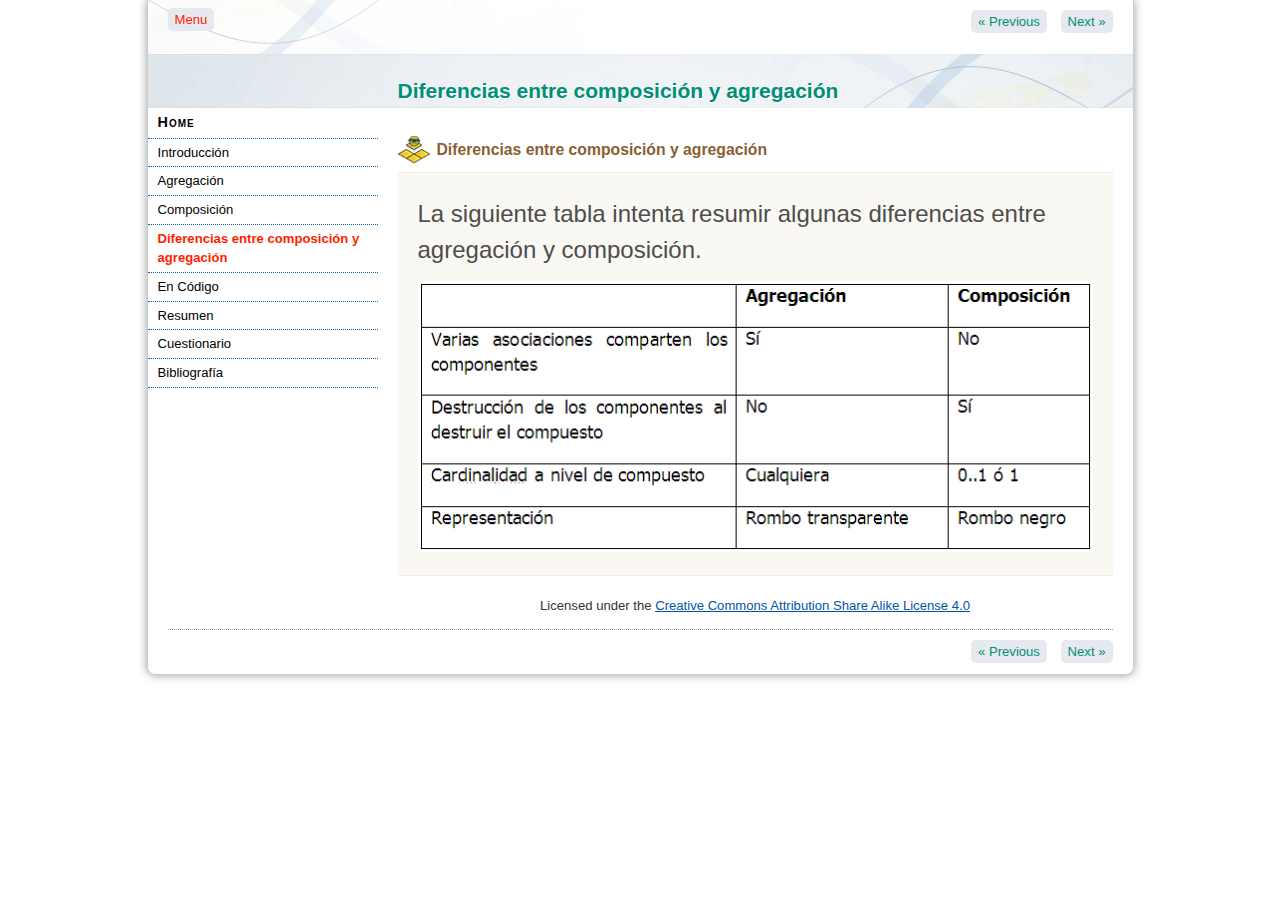
<file: sgoa/storage/Temp/Agregación vs Composición/agregacn_vs_composicin/diferencias_entre_composicin_y_agregacin.html>
<!doctype html>
<html lang="en">
<head>
<link rel="stylesheet" type="text/css" href="base.css" />
<link rel="stylesheet" type="text/css" href="content.css" />
<link rel="stylesheet" type="text/css" href="nav.css" />
<meta http-equiv="content-type" content="text/html;  charset=utf-8" />
<title>Diferencias entre composición y agregación </title>
<link rel="shortcut icon" href="favicon.ico" type="image/x-icon" />
<link rel="license" type="text/html" href="http://creativecommons.org/licenses/by-sa/4.0/" />
<meta name="generator" content="eXeLearning 2.2 - exelearning.net" />
<!--[if lt IE 9]><script type="text/javascript" src="exe_html5.js"></script><![endif]-->
<script type="text/javascript" src="exe_jquery.js"></script>
<script type="text/javascript" src="common_i18n.js"></script>
<script type="text/javascript" src="common.js"></script>
<meta name="viewport" content="width=device-width, initial-scale=1" />
</head>
<body class="exe-web-site" id="exe-node-5"><script type="text/javascript">document.body.className+=" js"</script>
<div id="content">
<p id="skipNav"><a href="#main" class="sr-av">Skip navigation</a></p>
<section id="emptyHeader"></section>
<nav id="siteNav">
<ul>
   <li><a href="index.html" class="daddy main-node">Home</a></li>
   <li><a href="introduccin.html" class="no-ch">Introducción</a></li>
   <li><a href="agregacin.html" class="no-ch">Agregación</a></li>
   <li><a href="composicin.html" class="no-ch">Composición</a></li>
   <li id="active"><a href="diferencias_entre_composicin_y_agregacin.html" class="active no-ch">Diferencias entre composición y agregación</a></li>
   <li><a href="en_cdigo.html" class="no-ch">En Código</a></li>
   <li><a href="resumen.html" class="no-ch">Resumen</a></li>
   <li><a href="cuestionario.html" class="daddy">Cuestionario</a>
   <ul class="other-section">
      <li><a href="preguntas.html" class="no-ch">Preguntas</a></li>
      <li><a href="preguntas0.html" class="no-ch">Preguntas</a></li>
   </ul>
   </li>
   <li><a href="bibliografa.html" class="no-ch">Bibliografía</a></li>
</ul>
</nav>
<div id='topPagination'>
<nav class="pagination noprt">
<a href="composicin.html" class="prev"><span><span>&laquo; </span>Previous</span></a> <span class="sep">| </span><a href="en_cdigo.html" class="next"><span>Next<span> &raquo;</span></span></a>
</nav>
</div>
<div id="main-wrapper">
<section id="main">
<header id="nodeDecoration"><h1 id="nodeTitle">Diferencias entre composición y agregación</h1></header>
<article class="iDevice_wrapper preknowledgeIdevice em_iDevice" id="id6">
<div class="iDevice emphasis1" >
<header class="iDevice_header"><h1 class="iDeviceTitle">Diferencias entre composición y agregación</h1></header>
<div class="iDevice_inner">
<div class="iDevice_content_wrapper">
<div id="ta6_44_2" class="block iDevice_content">
<p><span style="font-size: 18pt;">La siguiente tabla intenta resumir algunas diferencias entre agregación y composición.</span></p>
<p><span style="font-size: 18pt;"><img src="img0.3.png" alt="tabla" style="display: block; margin-left: auto; margin-right: auto;" width="755" height="303" /></span></p>
</div>
</div>
</div>
</div>
</article>
<div id="packageLicense" class="cc cc-by-sa">
<p><span>Licensed under the</span> <a rel="license" href="http://creativecommons.org/licenses/by-sa/4.0/">Creative Commons Attribution Share Alike License 4.0</a></p>
</div>
</section>
</div>
<div id='bottomPagination'>
<nav class="pagination noprt">
<a href="composicin.html" class="prev"><span><span>&laquo; </span>Previous</span></a> <span class="sep">| </span><a href="en_cdigo.html" class="next"><span>Next<span> &raquo;</span></span></a>
</nav>
</div>
</div>
<script type="text/javascript" src="my_js.js"></script></body></html>
</file>
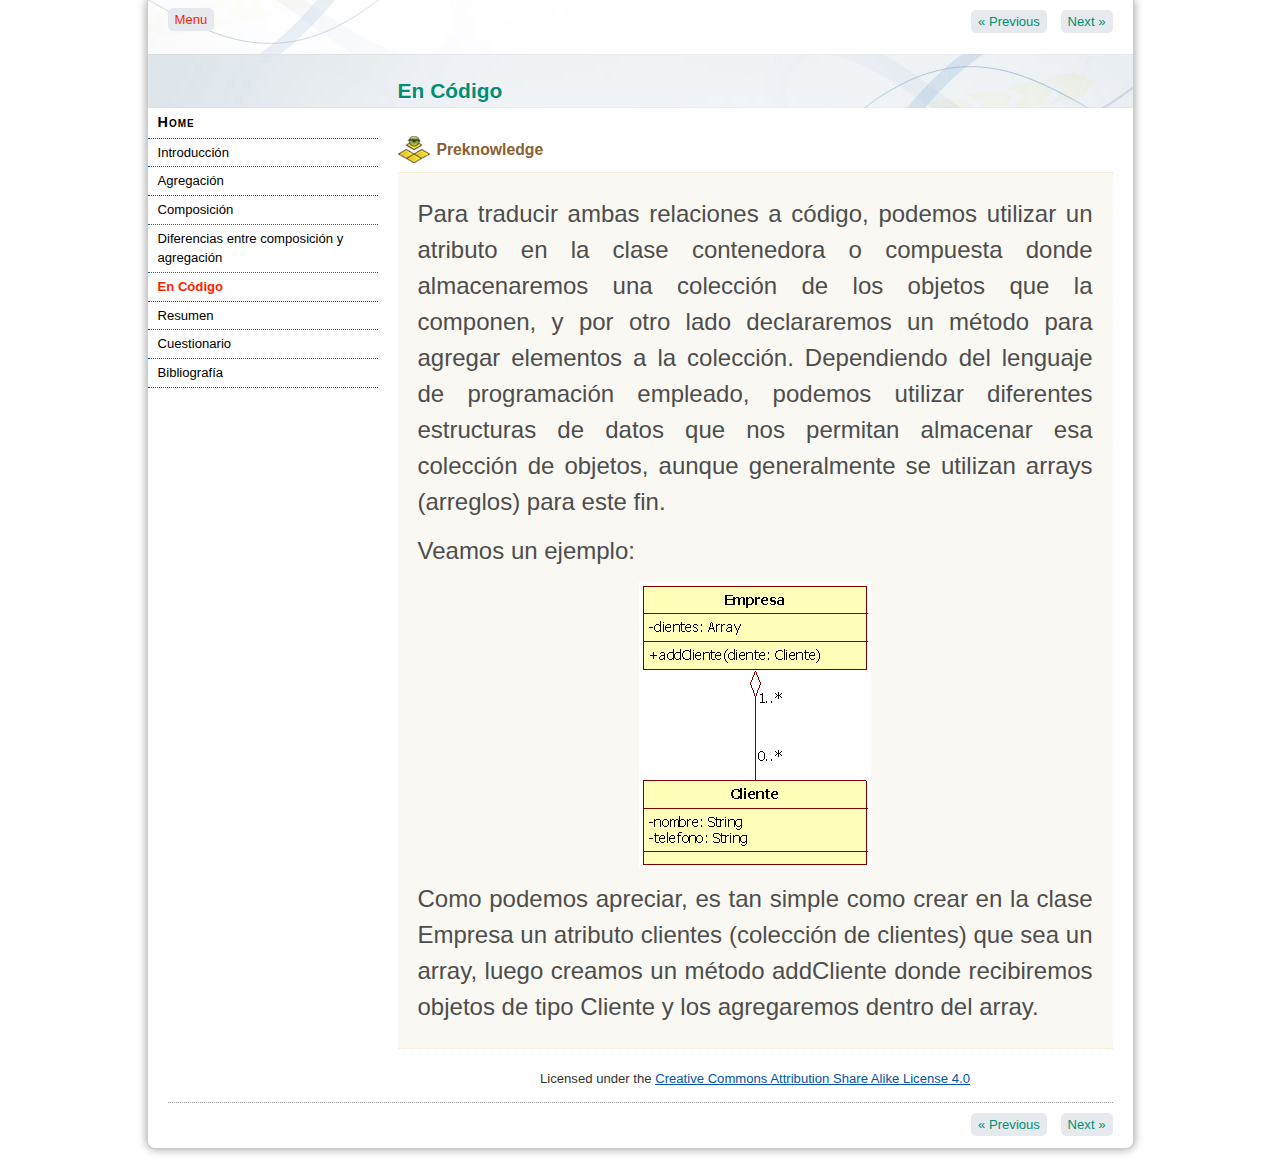
<file: sgoa/storage/Temp/Agregación vs Composición/agregacn_vs_composicin/en_cdigo.html>
<!doctype html>
<html lang="en">
<head>
<link rel="stylesheet" type="text/css" href="base.css" />
<link rel="stylesheet" type="text/css" href="content.css" />
<link rel="stylesheet" type="text/css" href="nav.css" />
<meta http-equiv="content-type" content="text/html;  charset=utf-8" />
<title>En Código </title>
<link rel="shortcut icon" href="favicon.ico" type="image/x-icon" />
<link rel="license" type="text/html" href="http://creativecommons.org/licenses/by-sa/4.0/" />
<meta name="generator" content="eXeLearning 2.2 - exelearning.net" />
<!--[if lt IE 9]><script type="text/javascript" src="exe_html5.js"></script><![endif]-->
<script type="text/javascript" src="exe_jquery.js"></script>
<script type="text/javascript" src="common_i18n.js"></script>
<script type="text/javascript" src="common.js"></script>
<meta name="viewport" content="width=device-width, initial-scale=1" />
</head>
<body class="exe-web-site" id="exe-node-6"><script type="text/javascript">document.body.className+=" js"</script>
<div id="content">
<p id="skipNav"><a href="#main" class="sr-av">Skip navigation</a></p>
<section id="emptyHeader"></section>
<nav id="siteNav">
<ul>
   <li><a href="index.html" class="daddy main-node">Home</a></li>
   <li><a href="introduccin.html" class="no-ch">Introducción</a></li>
   <li><a href="agregacin.html" class="no-ch">Agregación</a></li>
   <li><a href="composicin.html" class="no-ch">Composición</a></li>
   <li><a href="diferencias_entre_composicin_y_agregacin.html" class="no-ch">Diferencias entre composición y agregación</a></li>
   <li id="active"><a href="en_cdigo.html" class="active no-ch">En Código</a></li>
   <li><a href="resumen.html" class="no-ch">Resumen</a></li>
   <li><a href="cuestionario.html" class="daddy">Cuestionario</a>
   <ul class="other-section">
      <li><a href="preguntas.html" class="no-ch">Preguntas</a></li>
      <li><a href="preguntas0.html" class="no-ch">Preguntas</a></li>
   </ul>
   </li>
   <li><a href="bibliografa.html" class="no-ch">Bibliografía</a></li>
</ul>
</nav>
<div id='topPagination'>
<nav class="pagination noprt">
<a href="diferencias_entre_composicin_y_agregacin.html" class="prev"><span><span>&laquo; </span>Previous</span></a> <span class="sep">| </span><a href="resumen.html" class="next"><span>Next<span> &raquo;</span></span></a>
</nav>
</div>
<div id="main-wrapper">
<section id="main">
<header id="nodeDecoration"><h1 id="nodeTitle">En Código</h1></header>
<article class="iDevice_wrapper preknowledgeIdevice em_iDevice" id="id7">
<div class="iDevice emphasis1" >
<header class="iDevice_header"><h1 class="iDeviceTitle">Preknowledge</h1></header>
<div class="iDevice_inner">
<div class="iDevice_content_wrapper">
<div id="ta7_45_2" class="block iDevice_content">
<p style="text-align: justify;"><span style="font-size: 18pt;">Para traducir ambas relaciones a código, podemos utilizar un atributo en la clase contenedora o compuesta donde almacenaremos una colección de los objetos que la componen, y por otro lado declararemos un método para agregar elementos a la colección. Dependiendo del lenguaje de programación empleado, podemos utilizar diferentes estructuras de datos que nos permitan almacenar esa colección de objetos, aunque generalmente se utilizan arrays (arreglos) para este fin.</span></p>
<p style="text-align: justify;"><span style="font-size: 18pt;">Veamos un ejemplo:</span></p>
<p><span style="font-size: 18pt;"><img src="img0.4.png" alt="codigo" style="display: block; margin-left: auto; margin-right: auto;" width="232" height="286" /></span></p>
<p style="text-align: justify;"><span style="font-size: 18pt;">Como podemos apreciar, es tan simple como crear en la clase Empresa un atributo clientes (colección de clientes) que sea un array, luego creamos un método addCliente donde recibiremos objetos de tipo Cliente y los agregaremos dentro del array.</span></p>
<p><span style="font-size: 18pt;"></span></p>
</div>
</div>
</div>
</div>
</article>
<div id="packageLicense" class="cc cc-by-sa">
<p><span>Licensed under the</span> <a rel="license" href="http://creativecommons.org/licenses/by-sa/4.0/">Creative Commons Attribution Share Alike License 4.0</a></p>
</div>
</section>
</div>
<div id='bottomPagination'>
<nav class="pagination noprt">
<a href="diferencias_entre_composicin_y_agregacin.html" class="prev"><span><span>&laquo; </span>Previous</span></a> <span class="sep">| </span><a href="resumen.html" class="next"><span>Next<span> &raquo;</span></span></a>
</nav>
</div>
</div>
<script type="text/javascript" src="my_js.js"></script></body></html>
</file>
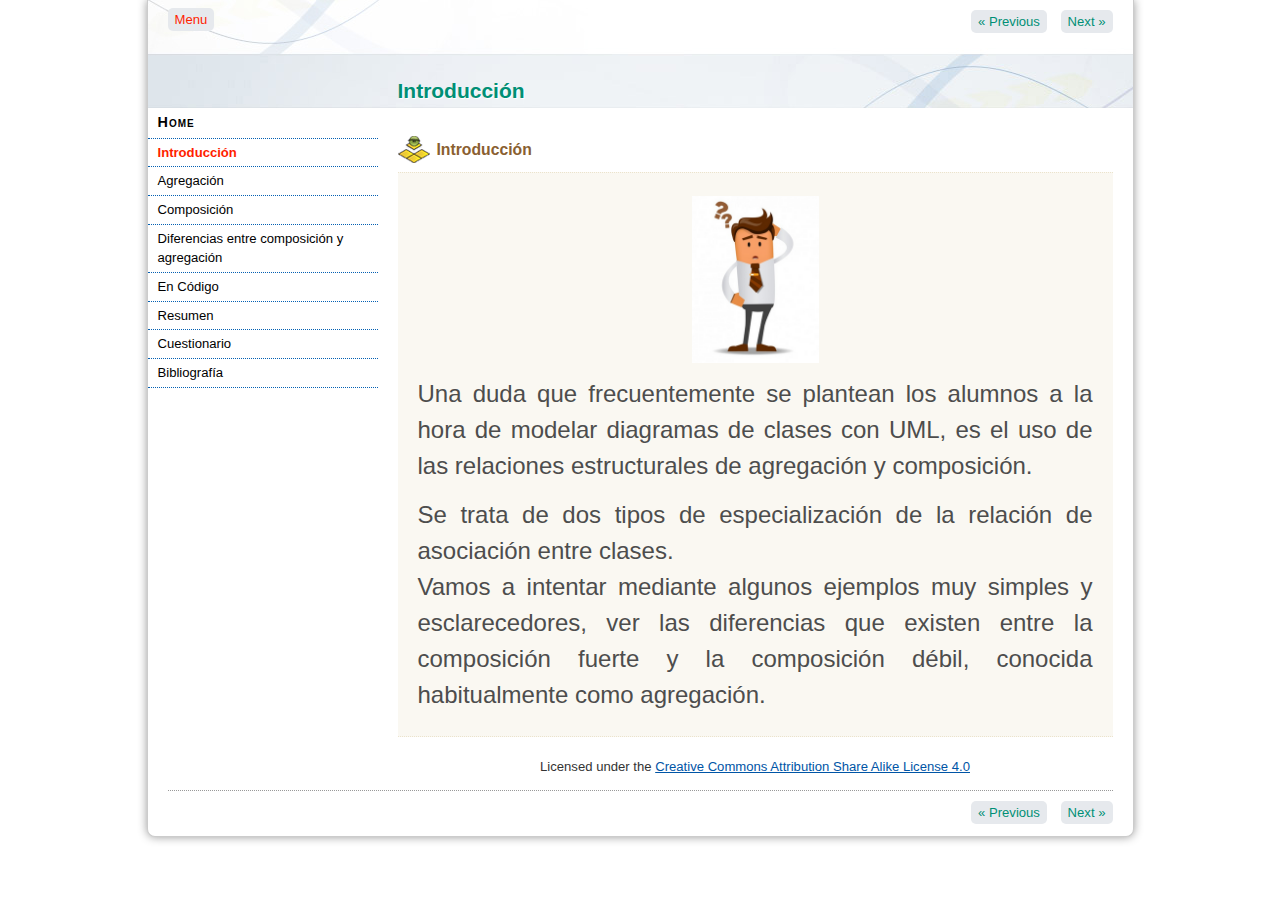
<file: sgoa/storage/Temp/Agregación vs Composición/agregacn_vs_composicin/introduccin.html>
<!doctype html>
<html lang="en">
<head>
<link rel="stylesheet" type="text/css" href="base.css" />
<link rel="stylesheet" type="text/css" href="content.css" />
<link rel="stylesheet" type="text/css" href="nav.css" />
<meta http-equiv="content-type" content="text/html;  charset=utf-8" />
<title>Introducción </title>
<link rel="shortcut icon" href="favicon.ico" type="image/x-icon" />
<link rel="license" type="text/html" href="http://creativecommons.org/licenses/by-sa/4.0/" />
<meta name="generator" content="eXeLearning 2.2 - exelearning.net" />
<!--[if lt IE 9]><script type="text/javascript" src="exe_html5.js"></script><![endif]-->
<script type="text/javascript" src="exe_jquery.js"></script>
<script type="text/javascript" src="common_i18n.js"></script>
<script type="text/javascript" src="common.js"></script>
<meta name="viewport" content="width=device-width, initial-scale=1" />
</head>
<body class="exe-web-site" id="exe-node-1"><script type="text/javascript">document.body.className+=" js"</script>
<div id="content">
<p id="skipNav"><a href="#main" class="sr-av">Skip navigation</a></p>
<section id="emptyHeader"></section>
<nav id="siteNav">
<ul>
   <li><a href="index.html" class="daddy main-node">Home</a></li>
   <li id="active"><a href="introduccin.html" class="active no-ch">Introducción</a></li>
   <li><a href="agregacin.html" class="no-ch">Agregación</a></li>
   <li><a href="composicin.html" class="no-ch">Composición</a></li>
   <li><a href="diferencias_entre_composicin_y_agregacin.html" class="no-ch">Diferencias entre composición y agregación</a></li>
   <li><a href="en_cdigo.html" class="no-ch">En Código</a></li>
   <li><a href="resumen.html" class="no-ch">Resumen</a></li>
   <li><a href="cuestionario.html" class="daddy">Cuestionario</a>
   <ul class="other-section">
      <li><a href="preguntas.html" class="no-ch">Preguntas</a></li>
      <li><a href="preguntas0.html" class="no-ch">Preguntas</a></li>
   </ul>
   </li>
   <li><a href="bibliografa.html" class="no-ch">Bibliografía</a></li>
</ul>
</nav>
<div id='topPagination'>
<nav class="pagination noprt">
<a href="index.html" class="prev"><span><span>&laquo; </span>Previous</span></a> <span class="sep">| </span><a href="agregacin.html" class="next"><span>Next<span> &raquo;</span></span></a>
</nav>
</div>
<div id="main-wrapper">
<section id="main">
<header id="nodeDecoration"><h1 id="nodeTitle">Introducción</h1></header>
<article class="iDevice_wrapper preknowledgeIdevice em_iDevice" id="id2">
<div class="iDevice emphasis1" >
<header class="iDevice_header"><h1 class="iDeviceTitle">Introducción</h1></header>
<div class="iDevice_inner">
<div class="iDevice_content_wrapper">
<div id="ta2_106_2" class="block iDevice_content">
<p><span style="font-size: 18pt;"><img src="img0.2.png" alt="duda" style="display: block; margin-left: auto; margin-right: auto;" width="127" height="167" /></span></p>
<p style="text-align: justify;"><span style="font-size: 18pt;">Una duda que frecuentemente se plantean los alumnos a la hora de modelar diagramas de clases con UML, es el uso de </span><span style="font-size: 18pt;">las relaciones estructurales de agregación y composición. </span></p>
<p style="text-align: justify;"><span style="font-size: 18pt;">Se trata de dos tipos de especialización de la relación de asociación entre clases.</span><br /><span style="font-size: 18pt;">Vamos a intentar mediante algunos ejemplos muy simples y esclarecedores, ver las diferencias que existen entre la composición fuerte y la composición débil, conocida habitualmente como agregación.</span></p>
</div>
</div>
</div>
</div>
</article>
<div id="packageLicense" class="cc cc-by-sa">
<p><span>Licensed under the</span> <a rel="license" href="http://creativecommons.org/licenses/by-sa/4.0/">Creative Commons Attribution Share Alike License 4.0</a></p>
</div>
</section>
</div>
<div id='bottomPagination'>
<nav class="pagination noprt">
<a href="index.html" class="prev"><span><span>&laquo; </span>Previous</span></a> <span class="sep">| </span><a href="agregacin.html" class="next"><span>Next<span> &raquo;</span></span></a>
</nav>
</div>
</div>
<script type="text/javascript" src="my_js.js"></script></body></html>
</file>
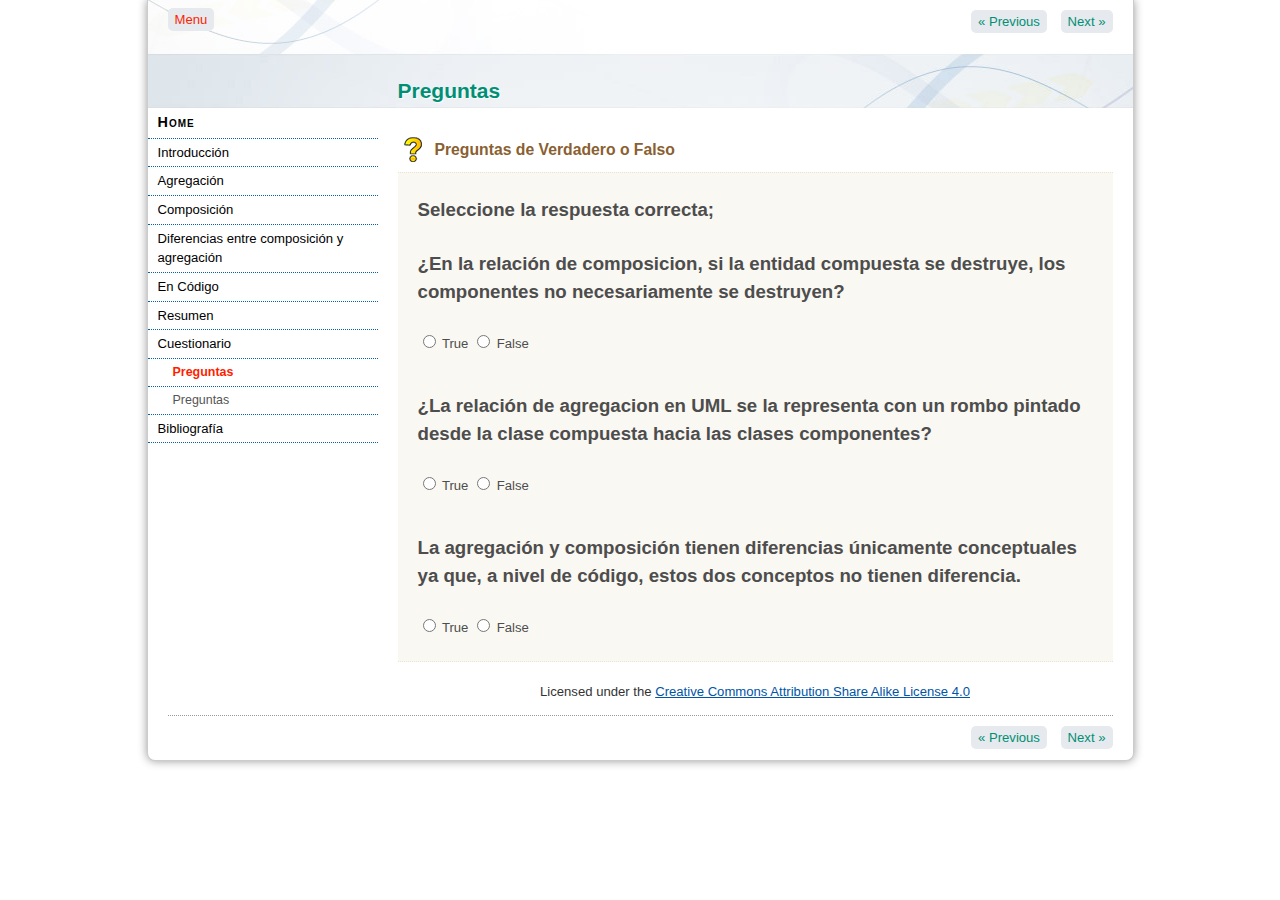
<file: sgoa/storage/Temp/Agregación vs Composición/agregacn_vs_composicin/preguntas.html>
<!doctype html>
<html lang="en">
<head>
<link rel="stylesheet" type="text/css" href="base.css" />
<link rel="stylesheet" type="text/css" href="content.css" />
<link rel="stylesheet" type="text/css" href="nav.css" />
<meta http-equiv="content-type" content="text/html;  charset=utf-8" />
<title>Preguntas </title>
<link rel="shortcut icon" href="favicon.ico" type="image/x-icon" />
<link rel="license" type="text/html" href="http://creativecommons.org/licenses/by-sa/4.0/" />
<meta name="generator" content="eXeLearning 2.2 - exelearning.net" />
<!--[if lt IE 9]><script type="text/javascript" src="exe_html5.js"></script><![endif]-->
<script type="text/javascript" src="exe_jquery.js"></script>
<script type="text/javascript" src="common_i18n.js"></script>
<script type="text/javascript" src="common.js"></script>
<meta name="viewport" content="width=device-width, initial-scale=1" />
</head>
<body class="exe-web-site" id="exe-node-8"><script type="text/javascript">document.body.className+=" js"</script>
<div id="content">
<p id="skipNav"><a href="#main" class="sr-av">Skip navigation</a></p>
<section id="emptyHeader"></section>
<nav id="siteNav">
<ul>
   <li><a href="index.html" class="daddy main-node">Home</a></li>
   <li><a href="introduccin.html" class="no-ch">Introducción</a></li>
   <li><a href="agregacin.html" class="no-ch">Agregación</a></li>
   <li><a href="composicin.html" class="no-ch">Composición</a></li>
   <li><a href="diferencias_entre_composicin_y_agregacin.html" class="no-ch">Diferencias entre composición y agregación</a></li>
   <li><a href="en_cdigo.html" class="no-ch">En Código</a></li>
   <li><a href="resumen.html" class="no-ch">Resumen</a></li>
   <li class="current-page-parent"><a href="cuestionario.html" class="current-page-parent daddy">Cuestionario</a>
   <ul>
      <li id="active"><a href="preguntas.html" class="active no-ch">Preguntas</a></li>
      <li><a href="preguntas0.html" class="no-ch">Preguntas</a></li>
   </ul>
   </li>
   <li><a href="bibliografa.html" class="no-ch">Bibliografía</a></li>
</ul>
</nav>
<div id='topPagination'>
<nav class="pagination noprt">
<a href="cuestionario.html" class="prev"><span><span>&laquo; </span>Previous</span></a> <span class="sep">| </span><a href="preguntas0.html" class="next"><span>Next<span> &raquo;</span></span></a>
</nav>
</div>
<div id="main-wrapper">
<section id="main">
<header id="nodeDecoration"><h1 id="nodeTitle">Preguntas</h1></header>
<article class="iDevice_wrapper TrueFalseIdevice em_iDevice" id="id10">
<div class="iDevice emphasis1" >
<header class="iDevice_header"><h1 class="iDeviceTitle">Preguntas de Verdadero o Falso</h1></header>
<div class="iDevice_inner">
<div class="iDevice_content_wrapper">
<div id="ta10_100" class="block iDevice_content">
<p><span style="font-size: 14pt;"><strong>Seleccione la respuesta correcta;</strong></span></p>
</div>
<section class="question">
<form name="true-false-form-0b10" action="#" class="activity-form">
<h1 class="js-sr-av">Question 1</h1>
<div id="taquestion0b10" class="block iDevice_content">
<p><span style="font-size: 14pt;"><strong>¿En la relación de composicion, si la entidad compuesta se destruye, los componentes no necesariamente se destruyen?</strong></span></p>
</div>
<p class="iDevice_answer js-required">
<label for="true0b10"><input type="radio" name="option0b10" id="true0b10" class="exe-radio-option exe-radio-option-0-2-0b10-truefalse" /> True</label> 
<label for="false0b10"><input type="radio" name="option0b10" id="false0b10" class="exe-radio-option exe-radio-option-1-2-0b10-truefalse" /> False</label>
</p>
</form>
<section id="s0b10" class="feedback js-feedback js-hidden">
<h1 class="js-sr-av">Feedback</h1>
<p><strong id="s0b10-result" class="wrong">False</strong></p>
<p><span style="font-size: 14pt; color: #3366ff;">En la composicion, al ser una relación de asociasión fuerte, los componentes dependen de la vida del compuesto.</span></p>
</section>
</section>
<section class="question">
<form name="true-false-form-1b10" action="#" class="activity-form">
<h1 class="js-sr-av">Question 2</h1>
<div id="taquestion1b10" class="block iDevice_content">
<p><span style="font-size: 14pt;"><strong>¿La relación de agregacion en UML se la representa con un rombo pintado desde la clase compuesta hacia las clases componentes?</strong></span></p>
</div>
<p class="iDevice_answer js-required">
<label for="true1b10"><input type="radio" name="option1b10" id="true1b10" class="exe-radio-option exe-radio-option-0-2-1b10-truefalse" /> True</label> 
<label for="false1b10"><input type="radio" name="option1b10" id="false1b10" class="exe-radio-option exe-radio-option-1-2-1b10-truefalse" /> False</label>
</p>
</form>
<section id="s1b10" class="feedback js-feedback js-hidden">
<h1 class="js-sr-av">Feedback</h1>
<p><strong id="s1b10-result" class="wrong">False</strong></p>
<p><span style="font-size: 14pt; color: #3366ff;">La agregación se representa en UML mediante un diamante de color blanco colocado en el extremo en el que está la clase que representa el “todo”.</span></p>
</section>
</section>
<section class="question">
<form name="true-false-form-2b10" action="#" class="activity-form">
<h1 class="js-sr-av">Question 3</h1>
<div id="taquestion2b10" class="block iDevice_content">
<p><span style="font-size: 14pt;"><strong>La agregación y composición tienen diferencias únicamente conceptuales ya que, a nivel de código, estos dos conceptos no tienen diferencia.</strong></span></p>
</div>
<p class="iDevice_answer js-required">
<label for="true2b10"><input type="radio" name="option2b10" id="true2b10" class="exe-radio-option exe-radio-option-0-2-2b10-truefalse" /> True</label> 
<label for="false2b10"><input type="radio" name="option2b10" id="false2b10" class="exe-radio-option exe-radio-option-1-2-2b10-truefalse" /> False</label>
</p>
</form>
<section id="s2b10" class="feedback js-feedback js-hidden">
<h1 class="js-sr-av">Feedback</h1>
<p><strong id="s2b10-result" class="wrong">False</strong></p>
<p><span style="font-size: 14pt; color: #3366ff;"> la diferencia entre agregación y composición es conceptual, no se diferencia por código</span></p>
</section>
</section>
</div>
</div>
</div>
</article>
<div id="packageLicense" class="cc cc-by-sa">
<p><span>Licensed under the</span> <a rel="license" href="http://creativecommons.org/licenses/by-sa/4.0/">Creative Commons Attribution Share Alike License 4.0</a></p>
</div>
</section>
</div>
<div id='bottomPagination'>
<nav class="pagination noprt">
<a href="cuestionario.html" class="prev"><span><span>&laquo; </span>Previous</span></a> <span class="sep">| </span><a href="preguntas0.html" class="next"><span>Next<span> &raquo;</span></span></a>
</nav>
</div>
</div>
<script type="text/javascript" src="my_js.js"></script></body></html>
</file>
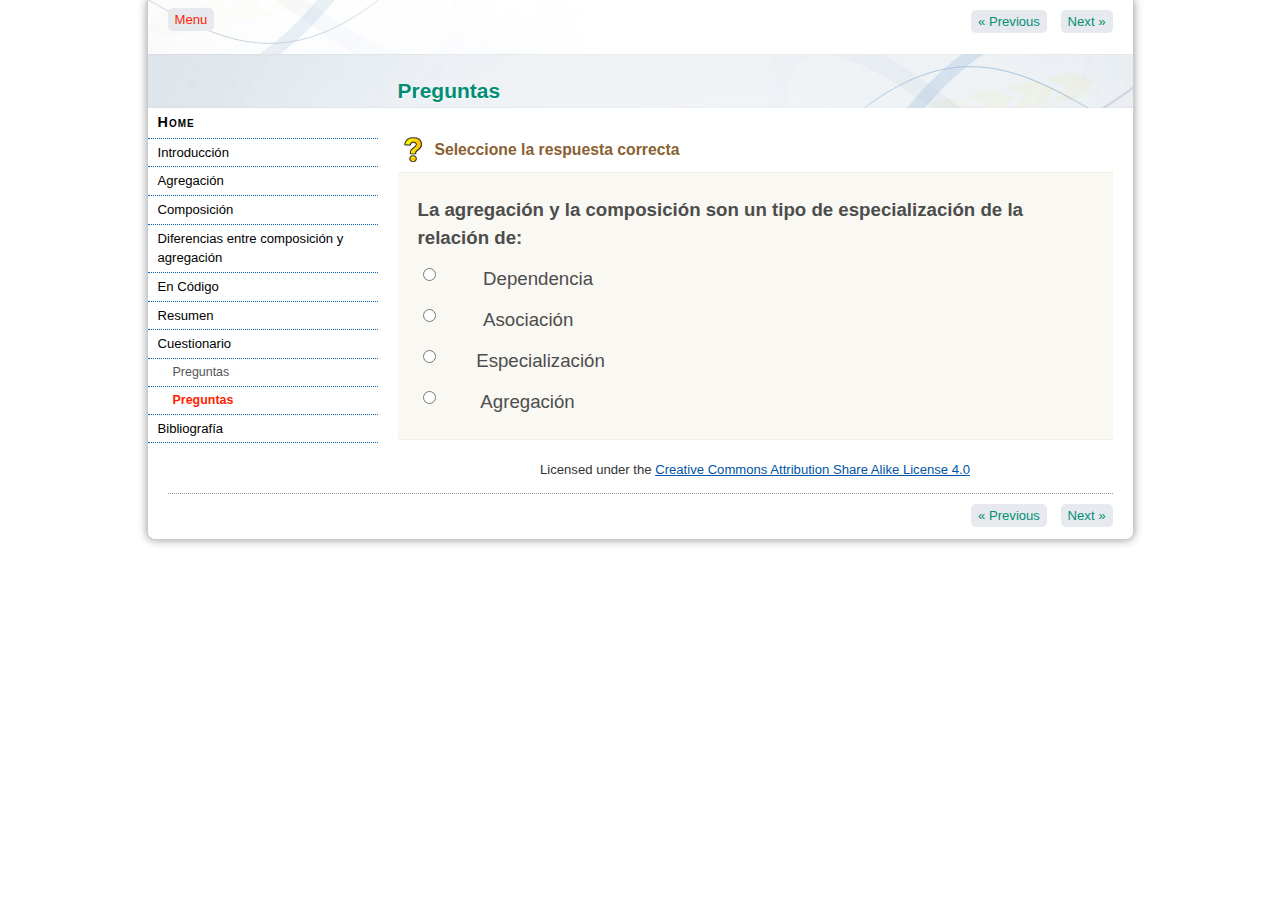
<file: sgoa/storage/Temp/Agregación vs Composición/agregacn_vs_composicin/preguntas0.html>
<!doctype html>
<html lang="en">
<head>
<link rel="stylesheet" type="text/css" href="base.css" />
<link rel="stylesheet" type="text/css" href="content.css" />
<link rel="stylesheet" type="text/css" href="nav.css" />
<meta http-equiv="content-type" content="text/html;  charset=utf-8" />
<title>Preguntas </title>
<link rel="shortcut icon" href="favicon.ico" type="image/x-icon" />
<link rel="license" type="text/html" href="http://creativecommons.org/licenses/by-sa/4.0/" />
<meta name="generator" content="eXeLearning 2.2 - exelearning.net" />
<!--[if lt IE 9]><script type="text/javascript" src="exe_html5.js"></script><![endif]-->
<script type="text/javascript" src="exe_jquery.js"></script>
<script type="text/javascript" src="common_i18n.js"></script>
<script type="text/javascript" src="common.js"></script>
<meta name="viewport" content="width=device-width, initial-scale=1" />
</head>
<body class="exe-web-site" id="exe-node-10"><script type="text/javascript">document.body.className+=" js"</script>
<div id="content">
<p id="skipNav"><a href="#main" class="sr-av">Skip navigation</a></p>
<section id="emptyHeader"></section>
<nav id="siteNav">
<ul>
   <li><a href="index.html" class="daddy main-node">Home</a></li>
   <li><a href="introduccin.html" class="no-ch">Introducción</a></li>
   <li><a href="agregacin.html" class="no-ch">Agregación</a></li>
   <li><a href="composicin.html" class="no-ch">Composición</a></li>
   <li><a href="diferencias_entre_composicin_y_agregacin.html" class="no-ch">Diferencias entre composición y agregación</a></li>
   <li><a href="en_cdigo.html" class="no-ch">En Código</a></li>
   <li><a href="resumen.html" class="no-ch">Resumen</a></li>
   <li class="current-page-parent"><a href="cuestionario.html" class="current-page-parent daddy">Cuestionario</a>
   <ul>
      <li><a href="preguntas.html" class="no-ch">Preguntas</a></li>
      <li id="active"><a href="preguntas0.html" class="active no-ch">Preguntas</a></li>
   </ul>
   </li>
   <li><a href="bibliografa.html" class="no-ch">Bibliografía</a></li>
</ul>
</nav>
<div id='topPagination'>
<nav class="pagination noprt">
<a href="preguntas.html" class="prev"><span><span>&laquo; </span>Previous</span></a> <span class="sep">| </span><a href="bibliografa.html" class="next"><span>Next<span> &raquo;</span></span></a>
</nav>
</div>
<div id="main-wrapper">
<section id="main">
<header id="nodeDecoration"><h1 id="nodeTitle">Preguntas</h1></header>
<article class="iDevice_wrapper MultichoiceIdevice em_iDevice" id="id16">
<div class="iDevice emphasis1" >
<header class="iDevice_header"><h1 class="iDeviceTitle">Seleccione la respuesta correcta</h1></header>
<div class="iDevice_inner">
<div class="iDevice_content_wrapper">
<section class="question">
<form name="multi-choice-form-16_86" action="#" onsubmit="return false" class="activity-form">
<h1 class="js-sr-av">Question</h1>
<div id="taquestion16_86" class="block question iDevice_content">
<p><span style="font-size: 14pt;"><strong>La agregación y la composición son un tipo de especialización de la relación de:</strong></span></p>
</div>
<section class="iDevice_answers">
<h1 class="js-sr-av">Answers</h1>
<section class="iDevice_answer">
<p class="iDevice_answer-field js-required">
<label for="i16_89" class="sr-av"><a href="#answer-16_89">Option 1</a></label><input type="radio" name="option16_86" id="i16_89" class="exe-radio-option exe-radio-option-0-4-16_86-multi"/>
</p>
<div class="iDevice_answer-content" id="answer-16_89"><div id="taans16_89" class="block iDevice_content">
<p class="iDevice_answer-field js-required"></p>
<div class="iDevice_answer-content" id="answer-15_111">
<div id="taans15_111" class="block iDevice_content">
<p><span style="font-size: 14pt;">Dependencia</span></p>
</div>
</div>
</div>
</div>
</section>
<section class="iDevice_answer">
<p class="iDevice_answer-field js-required">
<label for="i16_237" class="sr-av"><a href="#answer-16_237">Option 2</a></label><input type="radio" name="option16_86" id="i16_237" class="exe-radio-option exe-radio-option-1-4-16_86-multi"/>
</p>
<div class="iDevice_answer-content" id="answer-16_237"><div id="taans16_237" class="block iDevice_content">
<p class="iDevice_answer-field js-required"></p>
<div class="iDevice_answer-content" id="answer-15_229">
<div id="taans15_229" class="block iDevice_content">
<p><span style="font-size: 14pt;">Asociación</span></p>
</div>
</div>
</div>
</div>
</section>
<section class="iDevice_answer">
<p class="iDevice_answer-field js-required">
<label for="i16_240" class="sr-av"><a href="#answer-16_240">Option 3</a></label><input type="radio" name="option16_86" id="i16_240" class="exe-radio-option exe-radio-option-2-4-16_86-multi"/>
</p>
<div class="iDevice_answer-content" id="answer-16_240"><div id="taans16_240" class="block iDevice_content">
<p><span style="font-size: 14pt;">     Especialización</span></p>
</div>
</div>
</section>
<section class="iDevice_answer">
<p class="iDevice_answer-field js-required">
<label for="i16_246" class="sr-av"><a href="#answer-16_246">Option 4</a></label><input type="radio" name="option16_86" id="i16_246" class="exe-radio-option exe-radio-option-3-4-16_86-multi"/>
</p>
<div class="iDevice_answer-content" id="answer-16_246"><div id="taans16_246" class="block iDevice_content">
<p><span style="font-size: 14pt;">      Agregación</span></p>
</div>
</div>
</section>
</section>
<section class="iDevice_feedbacks js-feedback">
<h1 class="js-sr-av">Feedback</h1>
<section id="sa0b16_86" class="feedback js-hidden">
<div id="taf16_89" class=" iDevice_content">
<p><span style="font-size: 14pt; color: #3366ff;">Incorrecto!, La agregación y la composición son dos tipos de especialización de la relación de asociación entre clases</span></p>
</div>
</section>
<section id="sa1b16_86" class="feedback js-hidden">
<div id="taf16_237" class=" iDevice_content">
<p><span style="font-size: 14pt; color: #3366ff;">Correcto!, La agregación y la composición son dos tipos de especialización de la relación de asociación entre clases</span></p>
</div>
</section>
<section id="sa2b16_86" class="feedback js-hidden">
<div id="taf16_240" class=" iDevice_content">
<p><span style="font-size: 14pt; color: #3366ff;">Incorrecto!, La agregación y la composición son dos tipos de especialización de la relación de asociación entre clases</span></p>
</div>
</section>
<section id="sa3b16_86" class="feedback js-hidden">
<div id="taf16_246" class=" iDevice_content">
<p><span style="font-size: 14pt; color: #3366ff;">Incorrecto!, La agregación y la composición son dos tipos de especialización de la relación de asociación entre clases</span></p>
</div>
</section>
</section>
</form>
<section class="iDevice_solution feedback js-hidden">
<h1>Solution</h1>
<ol>
<li><a href="#answer-16_89">Wrong</a><span> (<a href="#sa0b16_86">Feedback</a>)</span></li>
<li><a href="#answer-16_237">Correct Option</a><span> (<a href="#sa1b16_86">Feedback</a>)</span></li>
<li><a href="#answer-16_240">Wrong</a><span> (<a href="#sa2b16_86">Feedback</a>)</span></li>
<li><a href="#answer-16_246">Wrong</a><span> (<a href="#sa3b16_86">Feedback</a>)</span></li>
</ol>
</section>
</section>
</div>
</div>
</div>
</article>
<div id="packageLicense" class="cc cc-by-sa">
<p><span>Licensed under the</span> <a rel="license" href="http://creativecommons.org/licenses/by-sa/4.0/">Creative Commons Attribution Share Alike License 4.0</a></p>
</div>
</section>
</div>
<div id='bottomPagination'>
<nav class="pagination noprt">
<a href="preguntas.html" class="prev"><span><span>&laquo; </span>Previous</span></a> <span class="sep">| </span><a href="bibliografa.html" class="next"><span>Next<span> &raquo;</span></span></a>
</nav>
</div>
</div>
<script type="text/javascript" src="my_js.js"></script></body></html>
</file>
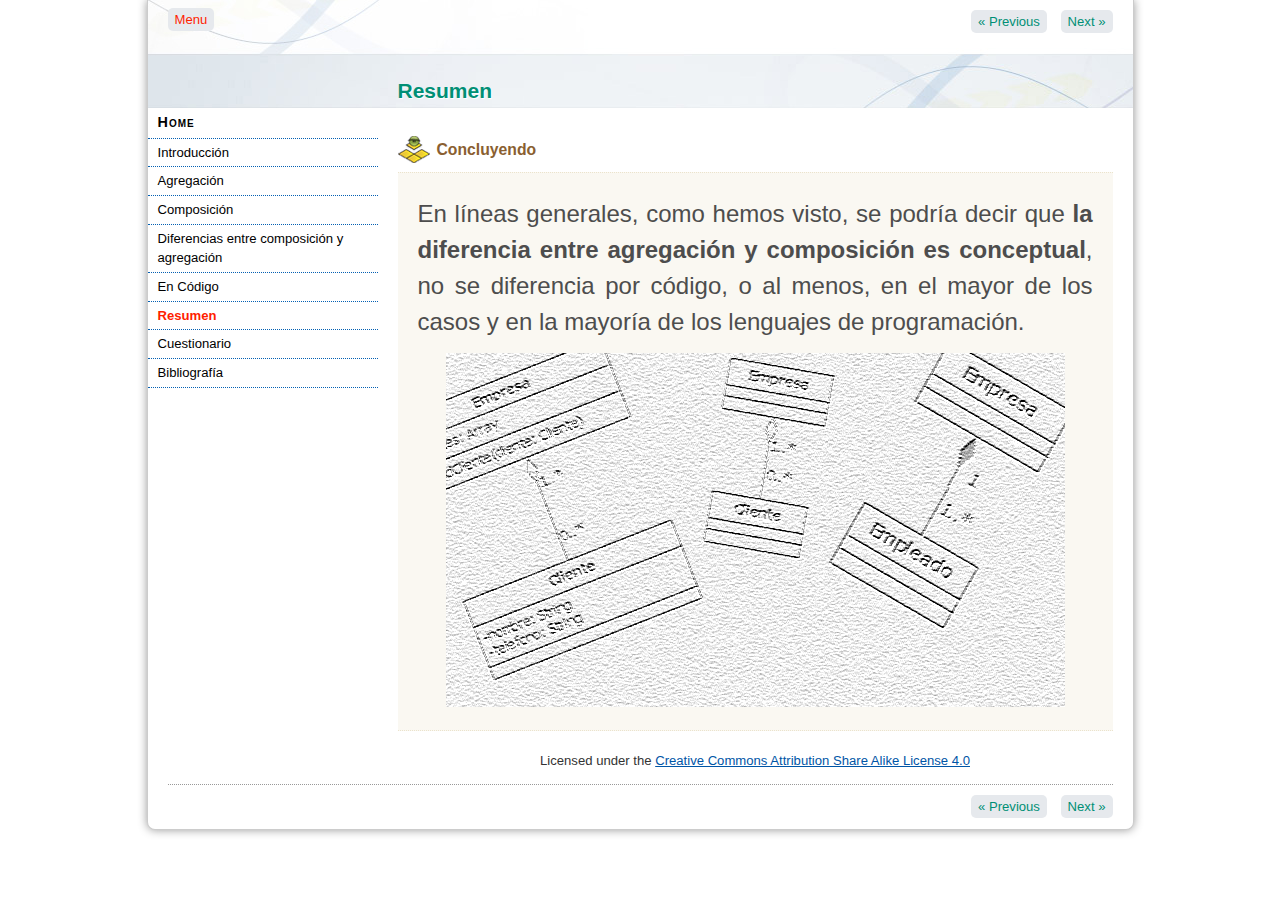
<file: sgoa/storage/Temp/Agregación vs Composición/agregacn_vs_composicin/resumen.html>
<!doctype html>
<html lang="en">
<head>
<link rel="stylesheet" type="text/css" href="base.css" />
<link rel="stylesheet" type="text/css" href="content.css" />
<link rel="stylesheet" type="text/css" href="nav.css" />
<meta http-equiv="content-type" content="text/html;  charset=utf-8" />
<title>Resumen </title>
<link rel="shortcut icon" href="favicon.ico" type="image/x-icon" />
<link rel="license" type="text/html" href="http://creativecommons.org/licenses/by-sa/4.0/" />
<meta name="generator" content="eXeLearning 2.2 - exelearning.net" />
<!--[if lt IE 9]><script type="text/javascript" src="exe_html5.js"></script><![endif]-->
<script type="text/javascript" src="exe_jquery.js"></script>
<script type="text/javascript" src="common_i18n.js"></script>
<script type="text/javascript" src="common.js"></script>
<meta name="viewport" content="width=device-width, initial-scale=1" />
</head>
<body class="exe-web-site" id="exe-node-7"><script type="text/javascript">document.body.className+=" js"</script>
<div id="content">
<p id="skipNav"><a href="#main" class="sr-av">Skip navigation</a></p>
<section id="emptyHeader"></section>
<nav id="siteNav">
<ul>
   <li><a href="index.html" class="daddy main-node">Home</a></li>
   <li><a href="introduccin.html" class="no-ch">Introducción</a></li>
   <li><a href="agregacin.html" class="no-ch">Agregación</a></li>
   <li><a href="composicin.html" class="no-ch">Composición</a></li>
   <li><a href="diferencias_entre_composicin_y_agregacin.html" class="no-ch">Diferencias entre composición y agregación</a></li>
   <li><a href="en_cdigo.html" class="no-ch">En Código</a></li>
   <li id="active"><a href="resumen.html" class="active no-ch">Resumen</a></li>
   <li><a href="cuestionario.html" class="daddy">Cuestionario</a>
   <ul class="other-section">
      <li><a href="preguntas.html" class="no-ch">Preguntas</a></li>
      <li><a href="preguntas0.html" class="no-ch">Preguntas</a></li>
   </ul>
   </li>
   <li><a href="bibliografa.html" class="no-ch">Bibliografía</a></li>
</ul>
</nav>
<div id='topPagination'>
<nav class="pagination noprt">
<a href="en_cdigo.html" class="prev"><span><span>&laquo; </span>Previous</span></a> <span class="sep">| </span><a href="cuestionario.html" class="next"><span>Next<span> &raquo;</span></span></a>
</nav>
</div>
<div id="main-wrapper">
<section id="main">
<header id="nodeDecoration"><h1 id="nodeTitle">Resumen</h1></header>
<article class="iDevice_wrapper preknowledgeIdevice em_iDevice" id="id9">
<div class="iDevice emphasis1" >
<header class="iDevice_header"><h1 class="iDeviceTitle">Concluyendo</h1></header>
<div class="iDevice_inner">
<div class="iDevice_content_wrapper">
<div id="ta9_47_2" class="block iDevice_content">
<p style="text-align: justify;"><span style="font-size: 18pt;">En líneas generales, como hemos visto, se podría decir que <strong>la diferencia entre agregación y composición es conceptual</strong>, no se diferencia por código, o al menos, en el mayor de los casos y en la mayoría de los lenguajes de programación.<br /></span></p>
<p><span style="font-size: 18pt;"><img src="img0.5.png" alt="conclusion" style="display: block; margin-left: auto; margin-right: auto;" width="619" height="354" /></span></p>
</div>
</div>
</div>
</div>
</article>
<div id="packageLicense" class="cc cc-by-sa">
<p><span>Licensed under the</span> <a rel="license" href="http://creativecommons.org/licenses/by-sa/4.0/">Creative Commons Attribution Share Alike License 4.0</a></p>
</div>
</section>
</div>
<div id='bottomPagination'>
<nav class="pagination noprt">
<a href="en_cdigo.html" class="prev"><span><span>&laquo; </span>Previous</span></a> <span class="sep">| </span><a href="cuestionario.html" class="next"><span>Next<span> &raquo;</span></span></a>
</nav>
</div>
</div>
<script type="text/javascript" src="my_js.js"></script></body></html>
</file>
<file: sgoa/storage/Temp/Agregación vs Composición/agregacn_vs_composicin/base.css>
/*
eXe
Copyright 2004-2006, University of Auckland
Copyright 2004-2007 eXe Project, New Zealand Tertiary Education Commission
base style sheet for all themes
*/
body{margin:0;padding:0 10px 10px 10px;font-family:arial,verdana,helvetica,sans-serif;font-size:.8em}#header{text-align:left;height:50px;padding-left:20px;font-size:2.2em;font-weight:bold}a{text-decoration:none}a:hover,a:focus{text-decoration:underline}img.submit,img.help,img.info,img.gallery{border:0}li{list-style-position:inside}#nodeDecoration{padding:.1em;border-bottom:0;text-align:right}.block,.feedback{display:block;padding-top:.25em;padding-bottom:.25em}.feedback{font-family:times,serif;font-size:120%}.feedback-button p{margin:0}.emphasis0{padding-left:0;margin:0}.iDeviceTitle{font-weight:bold;position:relative;top:-18px}input.feedbackbutton{margin-top:10px;margin-bottom:10px}.popupDiv{background-color:#EDEFF0;border:2px solid #607489;padding:0 4px 4px 4px;margin-left:15px;text-align:left;z-index:99;border-radius:3px}.popupDivLabel{text-align:center;font:message-box;font-weight:bold;color:#fff;cursor:move;margin:0 -4px;background-image:url(popup_bg.gif)}@media print{.feedback{display:block!important}.feedback.iDevice_solution a{text-decoration:none;color:inherit}.iDevice_solution li span{display:none}#main{margin-left:10px}div.node,article.node{page-break-after:always}.external-iframe{display:none}.external-iframe-src{display:block!important;margin:2em 0;font-size:.95em;text-align:center}}.external-iframe{border:0}.iDevice a,#siteFooter a,#packageLicense a,.toggle-idevice a{text-decoration:underline}.iDevice a:hover,#siteFooter a:hover,#packageLicense a:hover,.toggle-idevice a:hover{text-decoration:none}.pre-code{background:#112C4A;color:#E7ECF1;font-family:Monaco,Courier,monospace;border-radius:9px;font-size:12px;margin:2em 1em;overflow:auto;padding:20px}.iDevice_content{position:relative;max-width:100%}.exe-epub3 .iDevice_content{position:static}.iDevice_header{background-position:0 50%;background-repeat:no-repeat}.iDevice_header.iDevice_header_noIcon{background-image:none;padding:5px 0}.exe-dl{margin-bottom:2em;margin-left:1.5em}.exe-dl dt{font-weight:bold}.exe-dl dd{margin:1em 1.5em}.js .exe-dl dt{margin:1.2em 0 0 0}.exe-dl dt a{text-decoration:underline}.exe-dl .icon,.exe-dl-toggler a{display:block;width:20px;height:20px;font-size:1.2em;margin-right:1em;line-height:20px;text-align:center;float:left;border-radius:2px;position:relative}.exe-dl-toggler{height:20px;margin:1.5em}.exe-dl-toggler a{margin-left:0;font-weight:bold}.js .exe-dl dd{display:none;padding-left:0;margin:1em 1em 1em 37px}.exe-math{margin:2em 0}.exe-math,.MathJax_Display{text-align:left!important}.exe-math.position-center,.position-center .MathJax_Display{text-align:center!important}.exe-math.position-right,.position-right .MathJax_Display{text-align:right!important}.js .show-image .exe-math-code,.js .show-code .exe-math-img{display:none}.exe-math-links{font-size:.85em}.exe-figure{margin:2em 0;max-width:100%}.position-center{margin:2em auto}.position-right{margin:2em 0 2em auto}.float-left{float:left;margin:.5em 1.5em 1em 0}.float-right{float:right;margin:.5em 0 1em 2em}.figcaption{padding-top:.2em}.figcaption.header{padding-top:0;padding-bottom:.2em}.exe-layout-2-cols,.exe-layout-3-cols{width:100%}.exe-layout-2-cols .exe-col{float:left;width:49%}.exe-layout-2-cols .exe-col-1{padding-right:1%}.exe-layout-2-cols .exe-col-2{padding-left:1%}.exe-layout-2-30-70 .exe-col{width:69%}.exe-layout-2-30-70 .exe-col-1{width:29%}.exe-layout-2-70-30 .exe-col{width:29%}.exe-layout-2-70-30 .exe-col-1{width:69%}.exe-layout-3-cols .exe-col{float:left;width:32%}.exe-layout-3-cols .exe-col-1,.exe-layout-3-cols .exe-col-2{padding-right:2%}.exe-block-warning{background:#FCF8E3;color:#796034;border:1px solid #FAEBCC;padding:0 1em;border-radius:4px}p.exe-block-warning{padding:1em}.exe-block-alert{background:#ffc;color:#855000;border:1px solid #FFF099;padding:0 1em;border-radius:4px}p.exe-block-alert{padding:1em}.exe-block-danger{background:#FEF0EF;color:#973C3B;border:1px solid #F3DADD;padding:0 1em;border-radius:4px}p.exe-block-danger{padding:1em}.exe-block-info{background:#E1F1F9;color:#2B627D;border:1px solid #C9EDF4;padding:0 1em;border-radius:4px}p.exe-block-info{padding:1em}.exe-block-success{background:#E5F3E0;color:#336634;border:1px solid #DEEDD1;padding:0 1em;border-radius:4px}p.exe-block-success{padding:1em}.exe-block-warning a{color:#4F360A}.exe-block-alert a{color:#5B2600}.exe-block-danger a{color:#6D1211}.exe-block-info a{color:#063853}.exe-block-success a{color:#093C0A}.js a.exe-enlarge{position:relative;display:block}.exe-enlarge-icon{display:none;width:30px;height:30px;position:absolute;top:50%;left:50%;margin:-15px 0 0 -15px;border-radius:15px;background:#333;z-index:10;box-shadow:0 0 7px 0 #DDD}.exe-enlarge-icon b{width:30px;height:30px;line-height:30px;text-align:center;display:block;font-size:1.3em;color:#FFF}.exe-enlarge-icon b:before{content:"+"}.js a.exe-enlarge:hover img,.js a.exe-enlarge:focus img{opacity:.7;filter:alpha(opacity=70)}a.exe-enlarge:hover .exe-enlarge-icon,a.exe-enlarge:focus .exe-enlarge-icon{display:block;*display:none}.exe-clear{overflow:auto}.toggle-idevice,.exe-hidden,.js-required,.js .js-hidden{display:none}.js .js-required{display:block}#packageLicense{text-align:center}.js #main .iDevice_hint_title{font-size:1em;margin-top:0;font-weight:normal;*margin-top:1em}.iDevice_hint{margin-bottom:1.5em}.iDevice_hint_title a{background-repeat:no-repeat;background-position:0 50%;padding-left:23px;text-decoration:none}.iDevice_hint_content{padding:0 23px}.iDevice_answer{overflow:hidden;*margin:1.5em 0}.iDevice_answer{overflow:hidden}.iDevice_answer p{margin-top:0}.iDevice_answer-field{width:2.5em;float:left}.js .iDevice_answer-content,.js .iDevice_answer-feedback{padding-left:2.5em}.hidden-idevice .image_text{display:none}abbr[title],acronym[title]{text-decoration:none;border-bottom:1px dotted}.pagination.page-counter{text-align:center}.pagination.noprt .sep{display:none}.pagination.noprt .page-counter{margin-right:20px}#topPagination .page-counter{margin-left:20px;margin-right:0}#skipNav{margin:0;position:absolute;width:100%}.sr-av,.js .js-sr-av,#skipNav a,.exe-hidden-accessible,.js .exe-tooltip-text{position:absolute;overflow:hidden;clip:rect(0 0 0 0);clip:rect(0,0,0,0);height:0}#skipNav a{background:#333;color:#fff;padding:.4em .85em}#skipNav a:active,#skipNav a:focus{position:static;overflow:visible;clip:auto;height:auto}.exe-table{background:#fff;margin:2em auto;max-width:100%;border:1px solid #CCC;border-collapse:collapse;border-spacing:0}.exe-table caption{padding:.5em 0;text-align:center;font-style:italic}.exe-table td,.exe-table th{border:1px solid #CCC;margin:0;padding:.5em 1em}.exe-table thead{background:#ddd;color:#000;text-align:left}.exe-table tr:nth-child(2n-1) td,.exe-table tbody tr:nth-child(2n-1) th{background:#F4F4F4}.exe-table-minimalist{background:#fff;margin:2em auto;border-collapse:collapse}.exe-table-minimalist thead th{color:#000;padding:.6em 1.5em .6em .8em;border-bottom:2px solid #CCC;text-align:left}.exe-table-minimalist td,.exe-table-minimalist tbody th{border-bottom:1px solid #ccc;color:#555;padding:.5em 1.5em .5em .8em}.exe-table-minimalist tbody tr:hover td,.exe-table-minimalist tbody tr:hover th{color:#222}.exe-table-minimalist tr:nth-child(2n-1) td,.exe-table-minimalist tbody tr:nth-child(2n-1) th{background:#F9F9F9}.exe-table-minimalist caption{text-align:center;font-style:italic;border-bottom:2px solid #CCC;padding:.6em 0}body .qtip{font-size:.85em;line-height:1.5em}.qtip .exe-tooltip-text{position:relative;overflow:auto;clip:auto;height:auto}ol.auto-numbered{counter-reset:item}.auto-numbered ol{counter-reset:item}.auto-numbered li{display:block}.auto-numbered li:before{content:counters(item,".") ".- ";counter-increment:item}.exe-quote-cite cite{display:block;text-align:right;margin-top:-.5em}.exe-link-data{font-size:.8em;margin:0 .2em}.exe-link-data abbr{cursor:help}.styled-qc{font-family:Georgia,serif;font-style:italic;margin:1.5em 2.5em;padding:.25em 3.5em;position:relative}.styled-qc:before{display:block;content:"\201C";font-size:5em;position:absolute;left:0;top:-20px}iframe,object,embed{max-width:100%}img,video{max-width:100%;height:auto}@media all and (max-width:780px){.styled-qc{margin:1.5em .5em}.exe-layout-2-cols .exe-col,.exe-layout-3-cols .exe-col{float:none;width:100%;padding:0}}
</file>
<file: sgoa/storage/Temp/Agregación vs Composición/agregacn_vs_composicin/content.css>
/* Imágenes utilizadas */
/* my_logo.jpg - Imagen de la cabecera de los documentos exportados como Página sola */
/* my_list.gif - Sustituye al punto de las listas no numeradas introducidas desde eXeLearning  */
/* my_ims_header.jpg - Imagen de fondo para el título de cada página en los IMS y en los documentos exportados como Página sola */
/* my_header.jpg - Imagen de la cabecera de los documentos exportados como Sitio web */
/* Los iconos de los iDevices también se controlan mediante CSS (ver iDevice icons) */ 

/* Colores */
body{
	color:#333333; /* Cuerpo de texto */
	background:#ffffff; /* Color de fondo */
}
a{
	color:#0055A6; /* Enlaces */
}
#header{
	color:#666666; /* Título del proyecto */
}
#nodeTitle{
	color:#008F75; /* Título de cada página */
    text-shadow:1px 1px 1px #ffffff; /* Sombra  */
}
#main #nodeDecoration{
	border-color:#E7EBEE; /* Borde del título de cada página */
	background-color:#DEE5EB; /* Color de fondo */
}
.iDeviceTitle{
	color: #8A5F31; /* Títulos de los iDevices */
}
.iDevice_inner{
	background-color:#FAF8F2; /* Fondo del cuerpo del iDevice */
	color:#4d4d4d; /* Texto de los iDevices */
	border-color:#EBE3CC; /* Borde del cuerpo de los iDevices */
}
#siteFooter{
	color:#666666; /* Texto del pie de página */
}
#siteFooter a{
	color:#8A5F31; /* Enlaces del pie de página */
}
input.feedbackbutton{
	background-color: #DBE992; /* Color de fondo del botón de feedback */
}

/* Otras definiciones */
body{font:.82em/1.5 Arial,Verdana,Helvetica,sans-serif;padding:15px;margin:0;text-align:left}
#nodeTitle{font-size:1.5em;margin:0;text-align:left;font-weight:bold}
#main #nodeDecoration{padding:17px 15px 5px 15px;margin-bottom:15px;background-repeat:no-repeat;background-position:right 0;border-width:1px;border-style:solid;background-image:url(my_ims_header.jpg);text-align:left}
#header{height:54px;background-repeat:no-repeat;background-position:0 0;background-image:url(my_logo.jpg);padding-bottom:10px;padding-left:10px;font-size:1.1em;font-weight:bold}
#header h1{margin:0;font-size:1em}
#main ul li{width:auto;list-style-image:url(my_list.gif);margin-bottom:0.2em}
#wikipedia-content ul li{list-style-image:none;margin-bottom:auto}
#main h2{font-size:1.4em}
#main h3{font-size:1.3em}
#main h4{font-size:1.2em}
#main h5{font-size:1.1em}
.iDevice{margin:10px 0 20px 0}
.iDeviceTitle{font-size:1.2em;vertical-align:bottom;top:auto} 
#main .iDeviceTitle{display:inline;font-size:1.2em}

/* iDevice icons */
.iDevice_icon{width:30px;height:auto;margin-right:5px} /* Legacy: old iDevices */
.iDevice_header{background-image:url(icon_generic.gif);padding:5px 0 5px 37px;margin-bottom:5px}
.activityIdevice .iDevice_header{background-image:url(icon_activity.gif)}
.readingIdevice .iDevice_header{background-image:url(icon_reading.gif);padding-left:41px}
.ListaIdevice .iDevice_header,
.QuizTestIdevice .iDevice_header,
.MultichoiceIdevice .iDevice_header,
.TrueFalseIdevice .iDevice_header,
.MultiSelectIdevice .iDevice_header,
.ClozeIdevice .iDevice_header{background-image:url(icon_question.gif)}
.CasestudyIdevice .iDevice_header{background-image:url(icon_casestudy.gif)}
.preknowledgeIdevice .iDevice_header{background-image:url(icon_preknowledge.gif);padding-left:39px}
.GalleryIdevice .iDevice_header{background-image:url(icon_gallery.gif)}
.objectivesIdevice .iDevice_header{background-image:url(icon_objectives.gif)}
.ReflectionIdevice .iDevice_header{background-image:url(icon_reflection.gif)}

.iDevice_inner{padding: 10px 20px;border-width:1px 0 1px 0;border-style:dotted}
.iDevice_content:before,.iDevice_content:after{content:"";display:table}
.iDevice_content:after{clear:both}
.iDevice_content{*zoom:1}/* IE6/7: Trigger hasLayout and contain floats */

/* base.css */
.block,.feedback{padding:0}
.feedback{font-family:Arial,Verdana,Helvetica,sans-serif;font-size:1em}
li{list-style-position:outside}
.exe-dl .icon{line-height:18px}
.js .exe-dl dd{margin-left:36px}

/* Hide/Show iDevice */
.toggle-idevice{display:block;margin:0;text-align:right}
.iDevice_header .toggle-idevice{float:right;padding-top:2px;margin:0}
.toggle-idevice a{display:inline-block;width:16px;height:16px;background:url(my_hide_show.png) no-repeat 0 -16px}
.toggle-idevice .show-idevice{background-position:0 0}
.toggle-idevice span{position:absolute;overflow:hidden;clip:rect(0,0,0,0);height:0}

/* Effects */
.exe-fx .fx-C2,
.exe-fx .fx-C2 a,
.fx-pagination a{
	background:#EEF2F5;
}

/* To review */
.TrueFalseIdevice .question{margin-bottom:25px}
.TrueFalseIdevice .question:last-child{margin-bottom:0}
</file>
<file: sgoa/storage/Temp/Agregación vs Composición/agregacn_vs_composicin/nav.css>
/* Colores */
/* Ver también @media al final del documento */
body{
	color:#333333; /* Cuerpo de texto */
	background:#ffffff; /* Color de fondo */
}
#content{
	border-color:#cccccc; /* Borde del contenedor principal */
	background:#ffffff; /* Color de fondo del contenedor principal */
}
.pagination{
	border-color:#999; /* Color de borde del bloque: borde superior */
}
.pagination a{
	background-color:#e6e9ed; /* Color de fondo de los enlaces Anterior/Siguiente */
	color:#008F75; /* Color de texto de estos enlaces */
}
.pagination a:hover,.pagination a:focus{
	background-color:#cfd9ea; /* Color de fondo de los enlaces Anterior/Siguiente al pasar sobre ellos */
	color:#263264; /* Color de texto de estos enlaces al pasar sobre ellos */
}
#siteNav a{
	color:#000000; /* Enlaces del menú */
	border-color:#0460B3; /* Borde que separa a los enlaces */
}
#siteNav a:hover,#siteNav a:focus{
	color:#4D4D4D; /* Enlaces al pasar sobre ellos */
	background:#E2E6E9; /* Fondo de los enlaces al pasar sobre ellos */
}
#siteNav ul ul a{
	color:#555; /* Menú: enlaces de segundo nivel */
}
#siteNav .active{
	color:#FF1E00; /* Enlace activo en el menú principal */
	font-weight:bold; /* Peso fuente */
}
#siteNav .other-section{
	display:none; /* Eliminar si se quiere que se muestren todos los niveles */
}

/* Otras definiciones */
body{padding:0 0 15px 0;text-align:center}
#content{width:985px;margin:0 auto 10px auto;padding-bottom:11px;text-align:left;position:relative;border-style:solid;border-width:1px;border-top:0;box-shadow:0 0 10px 0 #999;border-bottom-right-radius:8px;border-bottom-left-radius:8px}
#main-wrapper{width:735px;float:right}
#main{padding:10px 20px 0 0}
.no-nav #main-wrapper{width:100%}
.no-nav #main{padding-left:20px}
.no-nav #nodeTitle{left:20px}
#header,#emptyHeader{height:49px;background:url(my_header.jpg) no-repeat 0 0;padding:59px 20px 0 20px;text-align:right}
#nodeTitle{position:absolute;top:55px;left:250px;font-size:1.6em;margin:20px 10px 0 0}
#main #nodeDecoration{background:none;padding:0 10px;border:none}
/* Menú */
#siteNav{width:230px;float: left;padding-right:20px}
#siteNav ul,#siteNav li{margin:0;padding:0;list-style:none}
#siteNav a{display:block;padding:4px 0 4px 10px;border-width:0 0 1px 0;border-style:dotted}
* html #siteNav a{display:inline-block;width:100%} /* IE6 */
#siteNav .main-node{font-weight:bold;font-variant:small-caps;letter-spacing:1px;font-size:1.1em}
#siteNav a.main-node:hover{text-decoration:underline;background:none}
#siteNav ul ul a{padding-left:25px;font-size:.95em}
#siteNav ul ul ul a{padding-left:50px}
#siteFooter{padding:10px 20px 0 20px}
/* Pagination */
.pagination{border-style:dotted;border-width:1px 0 0 0;padding-top:12px;text-align:right}
.pagination .sep{display:none}
.pagination a{padding:4px 7px;border-radius:5px;margin-left:10px}
.pagination.noprt .page-counter{margin-right:10px}
#topPagination .page-counter{margin-left:10px}
.pagination a:hover,.pagination a:focus{text-decoration:none}
#topPagination{position:absolute;top:0;right:20px}
#topPagination .pagination{border:none}
#bottomPagination{padding:0 20px 2px 20px;clear:both}
#bottomPagination .page-counter{margin-left:10px;margin-right:0}
/* Pie de página e iDevices */
.iDeviceTitle{vertical-align:top}
/* Autoclear */
#content:after{content:".";display:block;clear:both;visibility:hidden;line-height:0;height:0} 
#content{display:inline-block}
html[xmlns] #content{display:block}
* html #content{height: 1%;overflow:visible}

/* Hide/Show/Skip navigation */
#nav-toggler{margin:0;position:absolute;top:10px;left:20px}
#nav-toggler a,#skipNav a{background:#e6e9ed;color:#FF1E00;padding:4px 7px;border-radius:5px}
#nav-toggler a:hover,#nav-toggler a:focus{background-color:#cfd9ea;color:#263264;text-decoration:none}
#skipNav{z-index:100px;padding-top:10px;text-align:center}

/* IE6 */
* html body{padding-bottom:20px}
* html #main{width:auto}
* html #siteNav a{width:214px}
* html #siteNav ul ul a{width:199px}
* html #siteNav ul ul ul a{width:174px}

@media screen and (min-width: 701px) and (max-width: 1015px) {
	/* Fullsreen mode */
	body{padding:0}
	#content{border:none;width:100%;box-shadow:none}
	#header,#emptyHeader{background-image:url(my_header_fullscreen.jpg)}
	/* Horizontal navigation */
	#main-wrapper{width:100%}
	#main,.no-nav #main{padding:0 20px}
	#nodeTitle{left:20px}
	#siteNav li:hover,#siteNav li.sfhover{background:#E2E6E9}
	#siteNav .other-section{display:block}
	#siteNav .main-node{font-weight:normal;font-variant:normal;letter-spacing:0;font-size:1em}
	#siteNav,#siteNav ul{float:left;width:100%;list-style:none;padding:0;border-style:solid;border-width:1px 0;border-color:#E2E6E9;margin:0;line-height:1.2em;background:#fff}
	#siteNav ul ul{line-height:1.1em}
	#siteNav{margin-bottom:20px;position:relative;z-index:999;border-top:none}
	#siteNav a{display:block;text-decoration:none;padding:.4em 20px;border:none}
	#siteNav ul ul .daddy{background:url(my_nav_arrow.gif) no-repeat right 50%}
	#siteNav li{float:left}
	#siteNav li ul{position:absolute;left:-999em;height:auto;width:14.4em;w\idth:13.9em;border-width:0.25em}
	* html #siteNav li ul{width:13em}
	#siteNav li li{padding-right:1em;width:13em}
	#siteNav li ul a,#siteNav li ul ul a{padding:.45em 15px}
	#siteNav li ul ul{margin:-1.95em 0 0 14em}
	* html #siteNav li ul ul{margin-left:13em}
	#siteNav li:hover ul ul,#siteNav li:hover ul ul ul,#siteNav li.sfhover ul ul,#siteNav li.sfhover ul ul ul{left:-999em}
	#siteNav li:hover ul,#siteNav li li:hover ul,#siteNav li li li:hover ul,#siteNav li.sfhover ul,#siteNav li li.sfhover ul,#siteNav li li li.sfhover ul{left:auto}
	#toggle-nav{display:none}
}

@media all and (max-width: 700px) {
	body{padding:0}
	#content{width:100%;border:0;box-shadow:none}
	#userOptionsBar,#topPagination{display:none}
	#siteNav{float:none;width:100%;padding:0}
	#siteNav{line-height:1.5em}
	#main-wrapper{width:100%}    
	#main,.no-nav #main{padding:0 10px}	
	#header,#emptyHeader{background-position:0 -54px;padding:4px 10px 0 10px;font-size:1em}
	#nodeTitle,.no-nav #nodeTitle{font-size:1.4em;position:static;margin-left:-10px}
	#header{text-align:right;padding-right:10px}
	#siteFooter{padding:10px 10px 0 10px;text-align:center}
	#bottomPagination{padding:0 10px}
	#content .exe-col{float:none;width:100%;padding:0}
	#bottomPagination .page-counter{display:inline-block;padding-top:4px;margin:0}
	.pagination{text-align:center;height:35px;position:relative}
	.pagination .prev{position:absolute;left:0;margin-left:0}
	.pagination .next{position:absolute;right:0}
	#nav-toggler{position:relative;top:0;left:0;margin:10px 10px 5px 10px;text-align:center}
	#nav-toggler a{width:100%;display:block;padding:4px 0}
}
</file>
<file: sgoa/aplicacion/modulos_profesor/High/api/css/ref.css>
.clearfix {
	clear: both;
}
.hidden {
	visibility: hidden;
}
.container {
	width: auto;
	padding: 30px;
	margin: auto;
}
* {
	font-family: 'Source Sans Pro', sans-serif;
}

body {
	margin: 0;
	background-color: #15151d;
	font-size: 1em;
	overflow-x: hidden;
}
h3 {
	text-transform: uppercase;
	margin-bottom: 3px;
}

p {
	margin: 0 0 1em 0;
}
a {
	color: #8085e8;
	text-decoration: none;
	font-weight: bold;
}
a:hover {
	color: #90ee7e;
}

#nav a.dump {
	padding: 0px;
	margin: 0px;
}

/*
==========
=== Header
==========
*/
#top {
	background-color: #252530;
}
#top .container {
	padding: 0;
}
#top h1 {
	color: #eeeaea;
	font-weight: 100;
	margin: 0;
	font-size: 1.5em;
}
.cell {
	width: 33%;
	display: inline-block;
	vertical-align: middle;
}

.cell:nth-child(4) {
	text-align: right;
	color:#eeeaea;
	font-size: 0.9em;
}

#logo {
	display: block;

}
#logo img {
	max-width: 200px;
	width: 100%;
	margin: 15px;
	margin-left: 33px;
	height: 32px;
}

/* Search bar */
#search-div {
	color: #252530;
	display: block;
	margin-bottom: 20px;
	border: 1px solid #252530;
}

div#search-div i {
	margin: 5px;
	color: #252530;
	font-size: 14px;
}

input#search {
	height: 18px;
	font-family: "Courier New", Courier, monospace;
	font-size: 0.9em;
	background-color: transparent;
	border: none;	
	outline: none;
	color: #252530;
	width:80%;
}

.ui-autocomplete {
	max-height: 500px;
	max-width: 400px;
	overflow-y: auto;
	overflow-x: auto;
}

.ui-menu .ui-menu-item a {
	font-size:14px;
	zoom:1;
	font-family: "Courier New", Courier, monospace;
}
.ui-widget-content a {
	color: #222222 /*{fcContent}*/;
}

/*
==============
=== END Header
==============
*/
/*
==========
=== Footer
==========
*/
#footer {
	background-color: #15151d;
	color: #eeeaea;
}
#footer-copy {
	float: left;
	font-size: 14px;
	line-height: 18px;
}
#footer-social {
	float: right;
}
#footer-social a {
	color: #eeeaea;
	font-size: 18px;
	margin-left: 10px;
}
#footer-social a:hover {
	color: #90ee7e;
}
#footer .container {
	padding: 10px;
}
#scrollTop {
	position: fixed;
	bottom: 75px;
	right: 50px;
	background-color: #90ee7e;
	padding: 10px;
	border-radius: 2px;
	color: white;
	display: none;
}
#scrollTop:hover {
	color: black;
}
/*
==============
=== END Footer
==============
*/

#reference-loading {
	margin-top: 300px;
	text-align: center;
}

/*
===========
=== Wrapper
===========
*/
#splashText {
	display: none;
}
.nav-section h3 {
	font-size: 24px;
	margin-top: 0;
}

#wrapper{
	background-color: #d6d1d1;
}
#wrapper .container {
	padding: 0;
}
#wrapper-inner {
	background-color: #ffffff;
	/*border: 1px solid silver;*/
}

.tree a {
	color: #252530;
}

#nav .tree, #nav .tree * {
	font-family: "Courier New", Courier, monospace;
}

#nav .header p {
	font-weight: normal;
	color: #666;
}

#nav h1, 
#details h1,
#details h2 {
	font-weight: 100;
	margin-bottom: 1em;
}

#nav h1, 
#details h2 {
	text-transform: uppercase;
}

#nav {
	min-height: 100%;
	border-right: 1px solid silver;
}

#nav-wrap {
	width: 30%;
	float:left;
	overflow: auto;
}

#nav a,#nav a:visited {
	font-weight: bold;
	padding: 0 2px;
	margin: 1px;
}

.nav-section {
	padding: 30px;
	position: relative;
}
.nav-section:last-child {
	border-bottom: none;
}

#nav .level {
	margin-left: 13px;
	display: none;
}

#nav .level-0 {
	display: block;
}

#nav a.level-0 {
	margin-left: 1em;
}

#nav .menuitem {
	position: relative;
}

#nav .value {
	width: 40%;
	overflow: hidden;
	color: silver;
	position: absolute;
	white-space: nowrap;
}

a.hilighted {
	background-color: #C5F7BE;
}

#nav .plus {
	display: block;
	position: absolute;
	left: -12px;
	top: 0;
	width: 9px;
	height: 9px;
	font-family: FontAwesome;
	color: gray;

}
#nav .plus:before {
}

#nav .collapsed>.plus:before {
	content: "\f0da";
}

#nav .expanded>.plus:before {
	content: "\f0d7";
}

#nav .dots {
	padding: 0 4px;
}
#nav .expanded>.dots {
	display: none;
}

#nav .dots.loading {
	background: url(./../images/ajax-loader.gif) no-repeat center;
}
#nav .dots.error {
	color: red;
	font-weight: bold;
}

#nav .dots.loading span {
	visibility: hidden;
}

#nav code {
	color:#8085e8;
	font-weight: bold;
}

#nav span.typed {
	margin-left: 15px;
}
#nav .collapsed span.typed {
	margin-left: 0;
}
#nav .collapsed br.typed {
	display: none;
}

#methods-and-properties-toc ul {
	margin-left: 0;
	padding-left: 1em;
}

#options-tree,#global-options-tree,#objects-tree {
	font-size: 0.9em;
}

pre,code {
	font-family: "Courier New", Courier, monospace;
}

#overview {
	margin-left: 420px;
}

#details-wrap {
	float: right;
	width: 70%;
	overflow:auto;
	margin:0px;
	padding:0px;
}

/* Member styling */
.member {
	padding: 30px;
	overflow-y: hidden;
	position: relative;
	border-top: 1px solid silver;
}

.member:first-child {
	color:green;
}

.member.deprecated * {
	color: silver !important;
}

.member.hilighted {
	background-color: #eefdec;
}

.member .title, .member .title a, .member .returnType {
	font-family: "Courier New", Courier, monospace;
	font-size: 1.1em;
	font-weight: bold;
	margin-bottom: 5px;
	display: inline-block;
}

.member .title a{
	text-decoration: underline;
}

.member .default {
	display: none;
}

.member .since {
	float: right;
	font-size: 0.8em;
}

.member .description {
	color: #666;
}
.member .context {
	padding: 1em 0;
}

.description code {
	color: #666;
	font-weight: normal;
}

.section {
	padding-top: 25px;
}

.section .demo, .member .demo {
	font-style: italic;
	margin-top: 1.5em;
	margin-bottom:0.5em;
	margin-left: 1.5em;
	font-weight: bold;
}

.section .member .demo {
	margin-left: 0em;
}

.section h1,
.section h2,
.section .section-description {
	padding-left: 25px;
}

.section h1 {
	margin: 0px;
	font-family: "Courier New", Courier, monospace;
}

.section-description {
	margin: 0 0 1em 0;
}

/*gert*/
.menuitem div {
	margin-left: 8px;
}

.tree {
	padding-left: 24px;
}

div.edit {
	float: right
}

/*edit form*/
form#optionAttribute td.inp {
	width: 450px;
}

form#optionAttribute td input {
	width: 100%;
}

form#optionAttribute td textarea {
	width: 100%;
}

form#optionAttribute td input[type="checkbox"] {
	width: 20px;
}

.pencil {
	background-image: url(./../images/edit.png);
}

.remove {
	background-image: url(./../images/delete.gif);
}

.add {
	background-image: url(./../images/add.png);
}

.copy {
	background-image: url(./../images/copy.png);
}

.pencil, .add, .remove, .copy {
	background-repeat: no-repeat;
	background-position: center;
	float: right;
	position: relative;
	width: 10px;
	padding: 8px;
}

.pencil a,.add a,.remove a, .copy a {
	text-decoration: none;
	padding: 5px;
}

.deprecated, .error {
	color: red;
	font-weight: bold;
}

dl#inhMembers dd a,span.returnType {
	margin-left: 3px;
}

/* fix for icons changing containers height, affects updateHeights, javascript function */
#footer-social i:before {  
  line-height: 1.5;
}

@media screen and (max-width: 767px) {
	.nav-section-inner {
		display: none;
	}
	#nav-wrap {
		width: 100%;
	}
	#details-wrap {
		width: 100%;
	}
	.nav-section {
		padding: 0px;
	}
	#search-div{
		margin:30px;
	}
	#wrapper,
	#wrapper-inner,
	#details-wrap {
		height: auto !important;
	}
	.cell {
		width: 48%;
		text-align: center !important;
	}
	.cell:nth-child(1) {
		width: 100%;
	}
	#splashText {
		padding: 30px;
		text-align: center;
	}	
	#splashText.section {
		border: none;
	}
	#splashText img {
		width: 100%;
		max-width: 380px;
	}
	#scrollTop {
		display: block;
	}
	.section {
		padding-top: 0px;
	}
	#logo img {
		margin-left:0px;
		margin-right:0px;
	}
}
@media screen and (max-width: 479px) {
	#footer-copy,
	#footer-social {
		float: none;
		text-align: center;
		padding: 5px 0;
	}
	.cell {
		width: 100%;
	}
	.ui-autocomplete {
		max-height: 300px;
		max-width: 275px;
		overflow-x:auto;
	}
</file>
